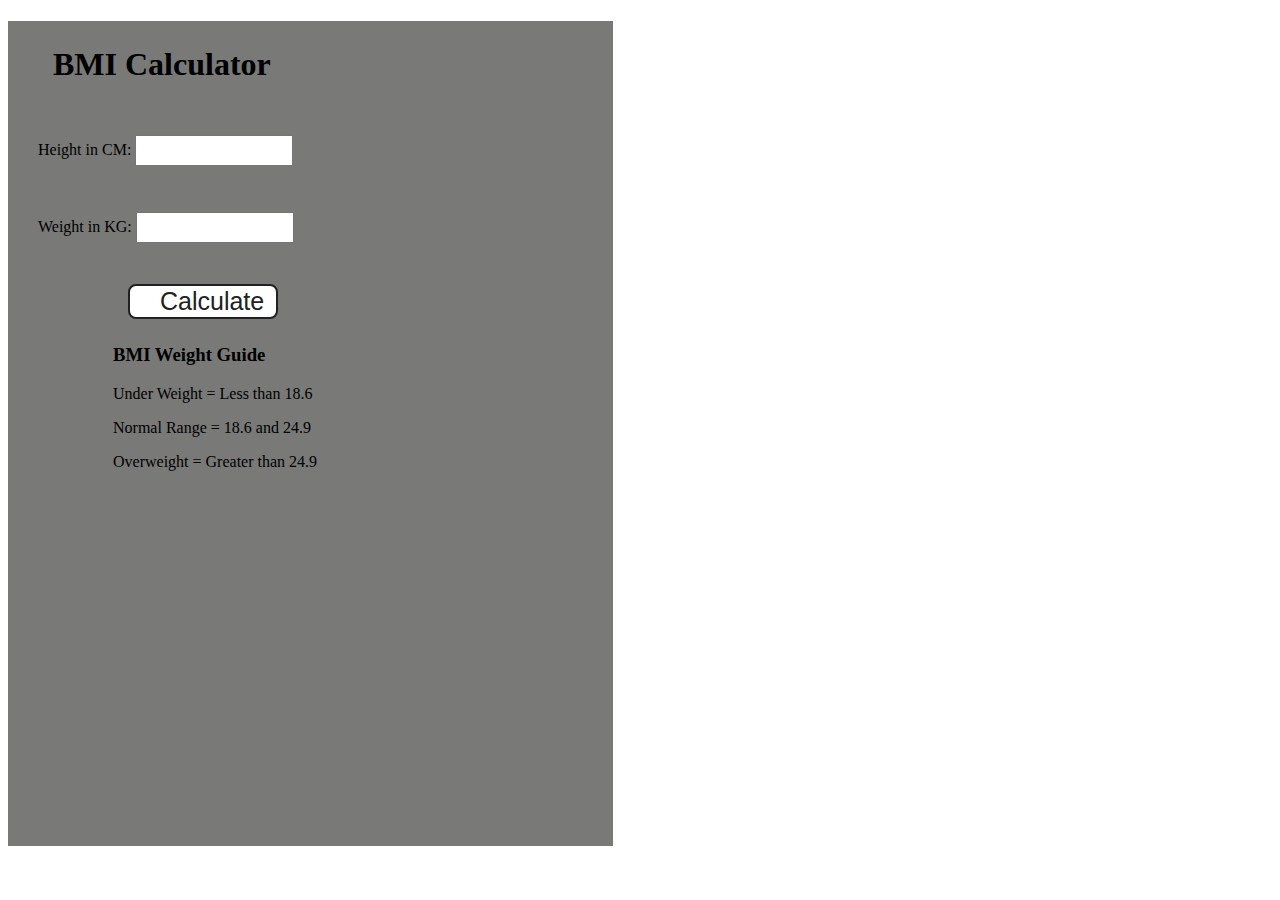
<file: bmical/index.html>
<!DOCTYPE html>
<html lang="en">
  <head>
    <meta charset="UTF-8" />
    <meta name="viewport" content="width=device-width, initial-scale=1.0" />
    <meta http-equiv="X-UA-Compatible" content="ie=edge" />
    <link rel="stylesheet" href="style.css" />
   
    <title>BMI Calculator</title>
  </head>
  <body>
   
    <div class="container">
      <h1>BMI Calculator</h1>
      <form >
        <p><label>Height in CM: </label><input type="text" id="height" /></p>
        <p><label>Weight in KG: </label><input type="text " id="weight" /></p>
        <button>Calculate</button>
        <div id="result"></div>
        <div id="weight-guide">
          <h3>BMI Weight Guide</h3>
          <p>Under Weight = Less than 18.6</p>
          <p>Normal Range = 18.6 and 24.9</p>
          <p>Overweight = Greater than 24.9</p>
        </div>
      </form>
    </div>
  </body>
  <script src="index.js"></script>
</html>
</file>
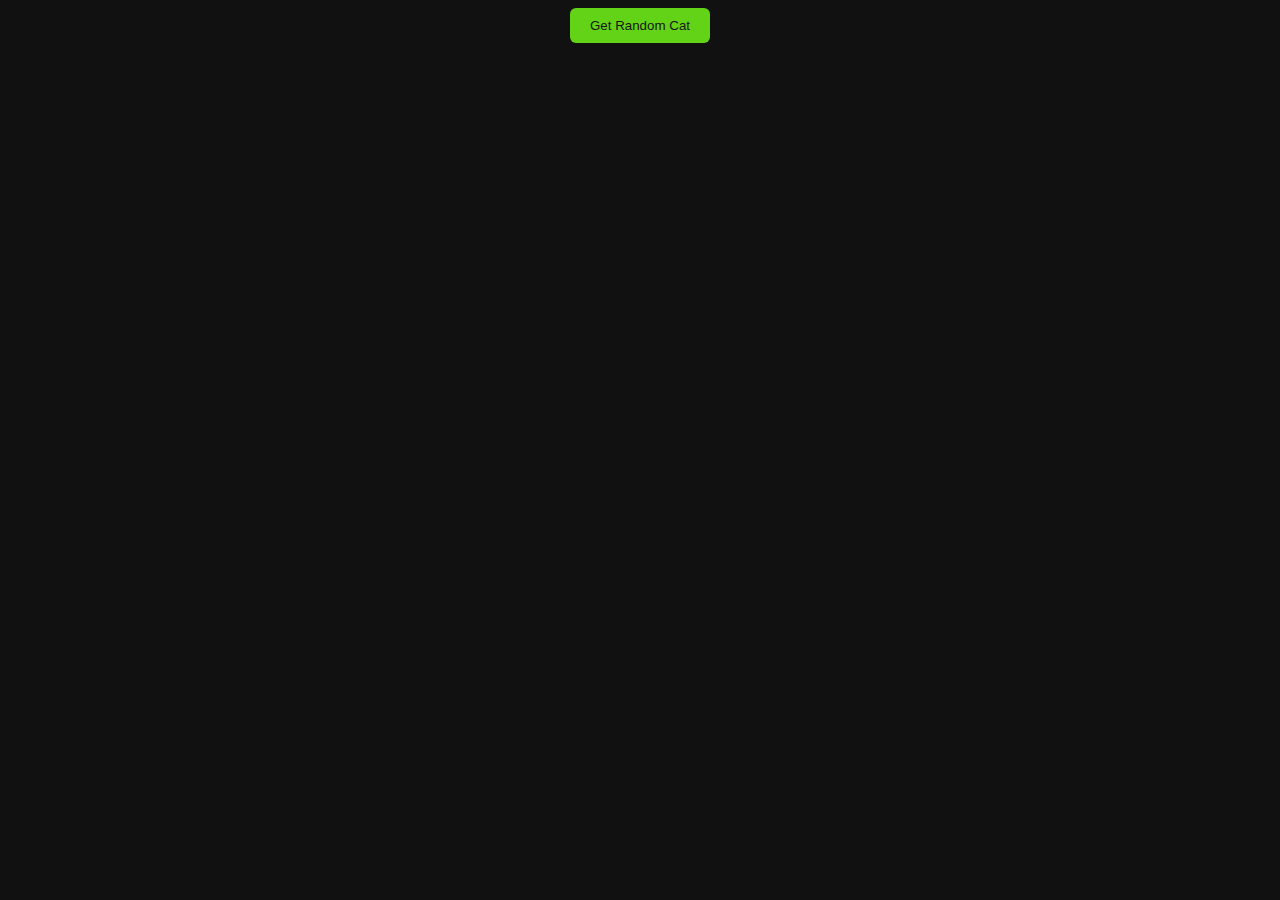
<file: cats/index.html>
<!DOCTYPE html>
  <html lang="en">
  <head>
    <meta charset="UTF-8" />
    <meta http-equiv="X-UA-Compatible" content="IE=edge" />
    <meta name="viewport" content="width=device-width, initial-scale=1.0" />
    <title>Random Cat Images</title>
    <link rel="stylesheet" href="style.css" />
  </head>
  <body>
    <section class="header-content">
      <button class="btn">Get Random Cat</button>
    </section>

    <div class="container"></div>

    <script src="index.js"></script>
  </body>
</html>
</file>
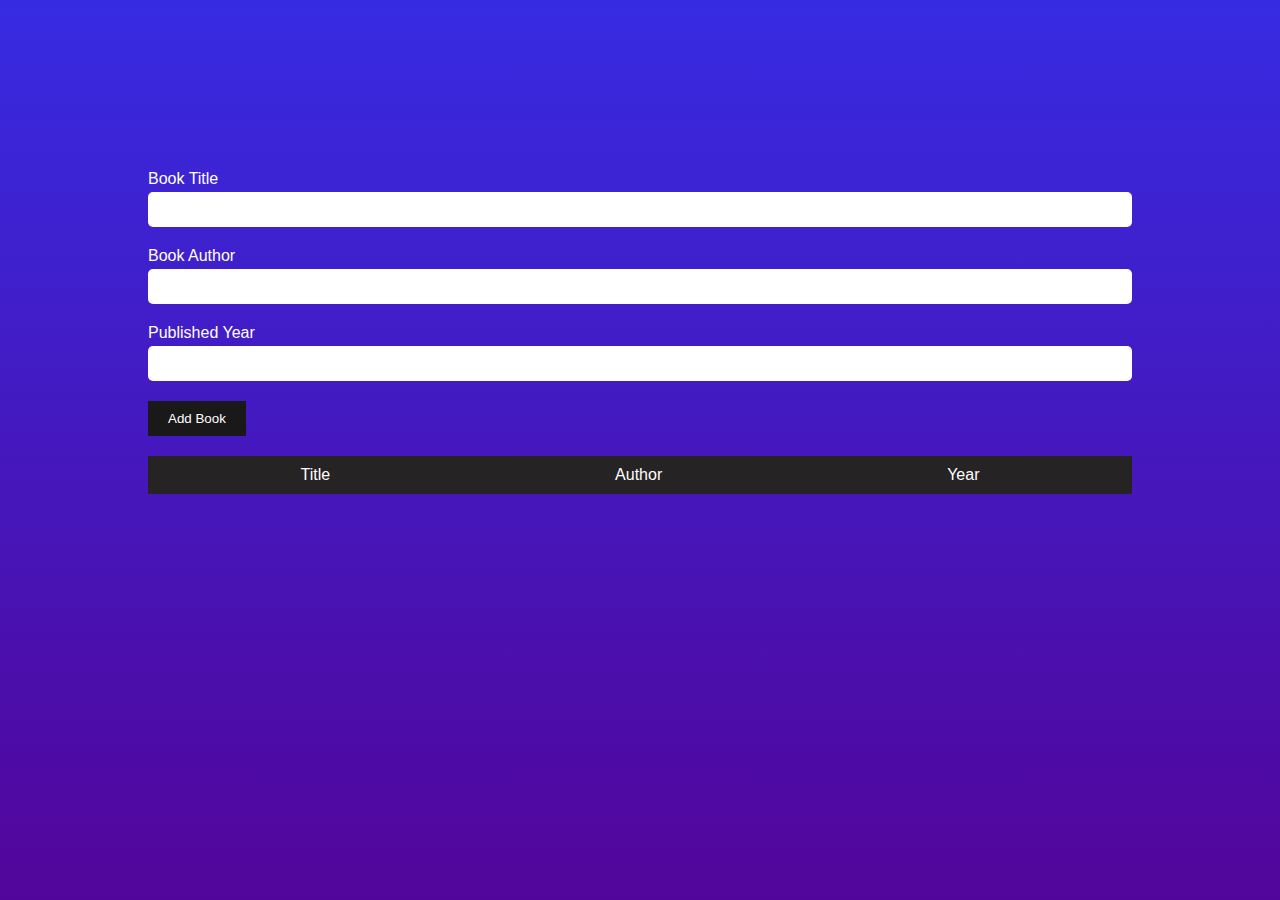
<file: crudDom/index.html>
<!doctype html>
<html lang="en">
  <head>
    <meta charset="UTF-8" />
    <meta http-equiv="X-UA-Compatible" content="IE=edge" />
    <meta name="viewport" content="width=device-width, initial-scale=1.0" />
    <title>BookList App</title>
    <link rel="stylesheet" href="style.css" />
  </head>
  <body>
    <section class="container">
      <form id="book-form">
        <div>
          <label for="title">Book Title</label>
          <input type="text" id="title" />
        </div>
        <div>
          <label for="author">Book Author</label>
          <input type="text" id="author" />
        </div>
        <div>
          <label for="year">Published Year</label>
          <input type="number" id="year" />
        </div>
        <button type="submit" class="btn">Add Book</button>
      </form>

      <section class="table">
        <section class="table-section">
          <div>Title</div>
          <div>Author</div>
          <div>Year</div>
        </section>

        <section id="book-list"></section>
      </section>
    </section>

    <script src="index.js"></script>
  </body>
</html>
</file>
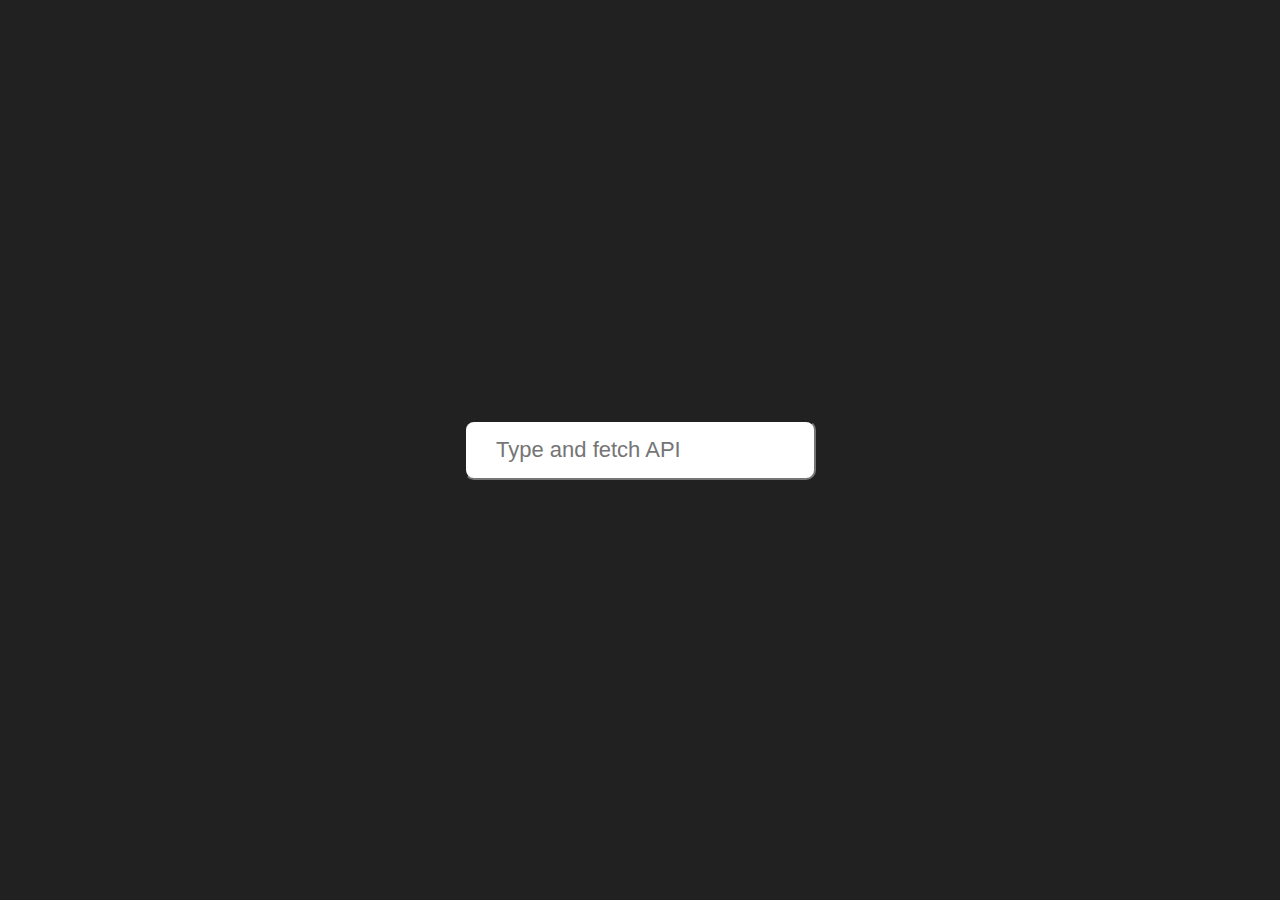
<file: debounce/index.html>
<!DOCTYPE html>
<html lang="en">
  <head>
    <meta charset="UTF-8" />
    <meta name="viewport" content="width=device-width, initial-scale=1.0" />
    <title>Debounced User Search</title>
    <link rel="stylesheet" href="style.css" />
  </head>
  <body>
    <div class="container">
      <input type="text" id="user-input" placeholder="Type and fetch API" />
      <div id="user-card" class="user-card"></div>
    </div>

    <script src="index.js"></script>
  </body>
</html>
</file>
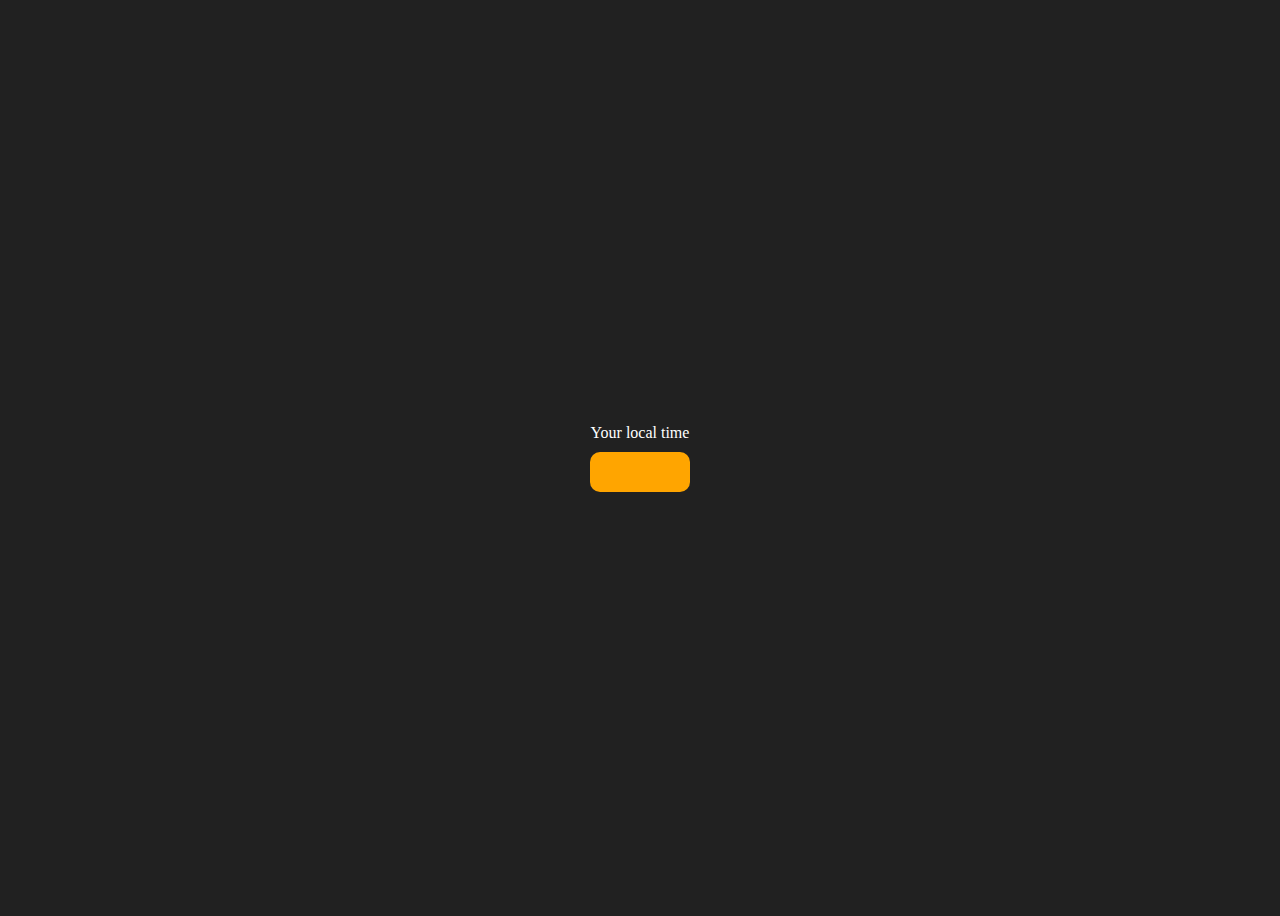
<file: digitalclock/index.html>
<!DOCTYPE html>
<html lang="en">
  <head>
    <meta charset="UTF-8" />
    <meta name="viewport" content="width=device-width, initial-scale=1.0" />
    <meta http-equiv="X-UA-Compatible" content="ie=edge" />
    <title>Your Local Time</title>
    <style>
      body {
        background-color: #212121;
        color: #fff;
      }
      .center {
        display: flex;
        height: 100vh;
        justify-content: center;
        align-items: center;
        flex-direction: column;
      }
      #clock {
        font-size: 40px;
        background-color: orange;
        padding: 20px 50px;
        margin-top: 10px;
        border-radius: 10px;
      }
    </style>
  </head>
  <body>
   
    <div class="center">
      <div id="banner"><span>Your local time</span></div>
      <div id="clock"></div>
    </div>
    <script src="index.js"></script>
  </body>
</html>
</file>
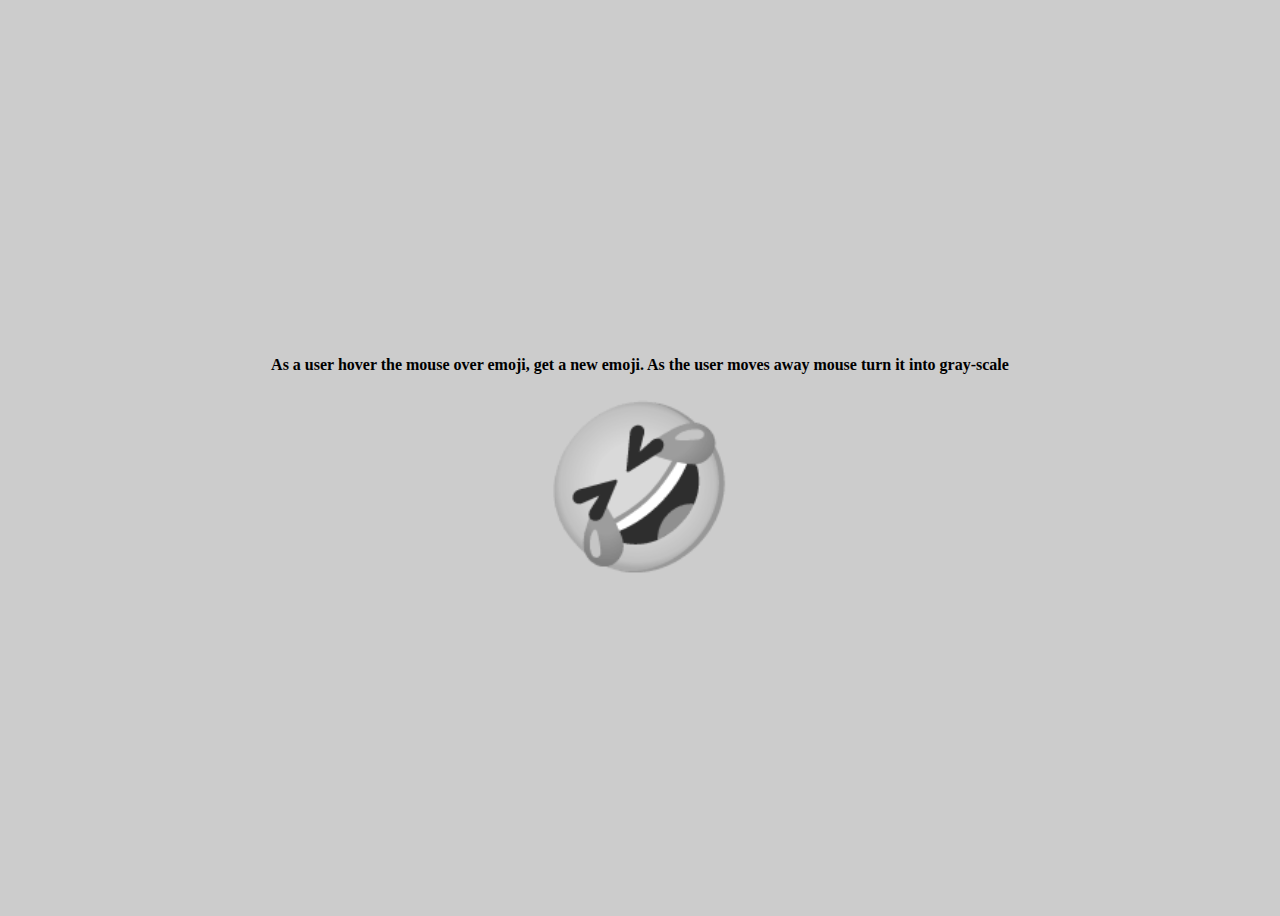
<file: emoji/index.html>
<html lang="en">
  <head>
    <meta charset="UTF-8" />
    <meta http-equiv="X-UA-Compatible" content="IE=edge" />
    <meta name="viewport" content="width=device-width, initial-scale=1.0" />
    <title>Random Emojies</title>
    <link rel="stylesheet" href="style.css" />
  </head>
  <body>
    <h4>
      As a user hover the mouse over emoji, get a new emoji. As the user moves
      away mouse turn it into gray-scale
    </h4>
    <div id="emoji">🤣</div>

    <script src="index.js"></script>
  </body>
</html>
</file>
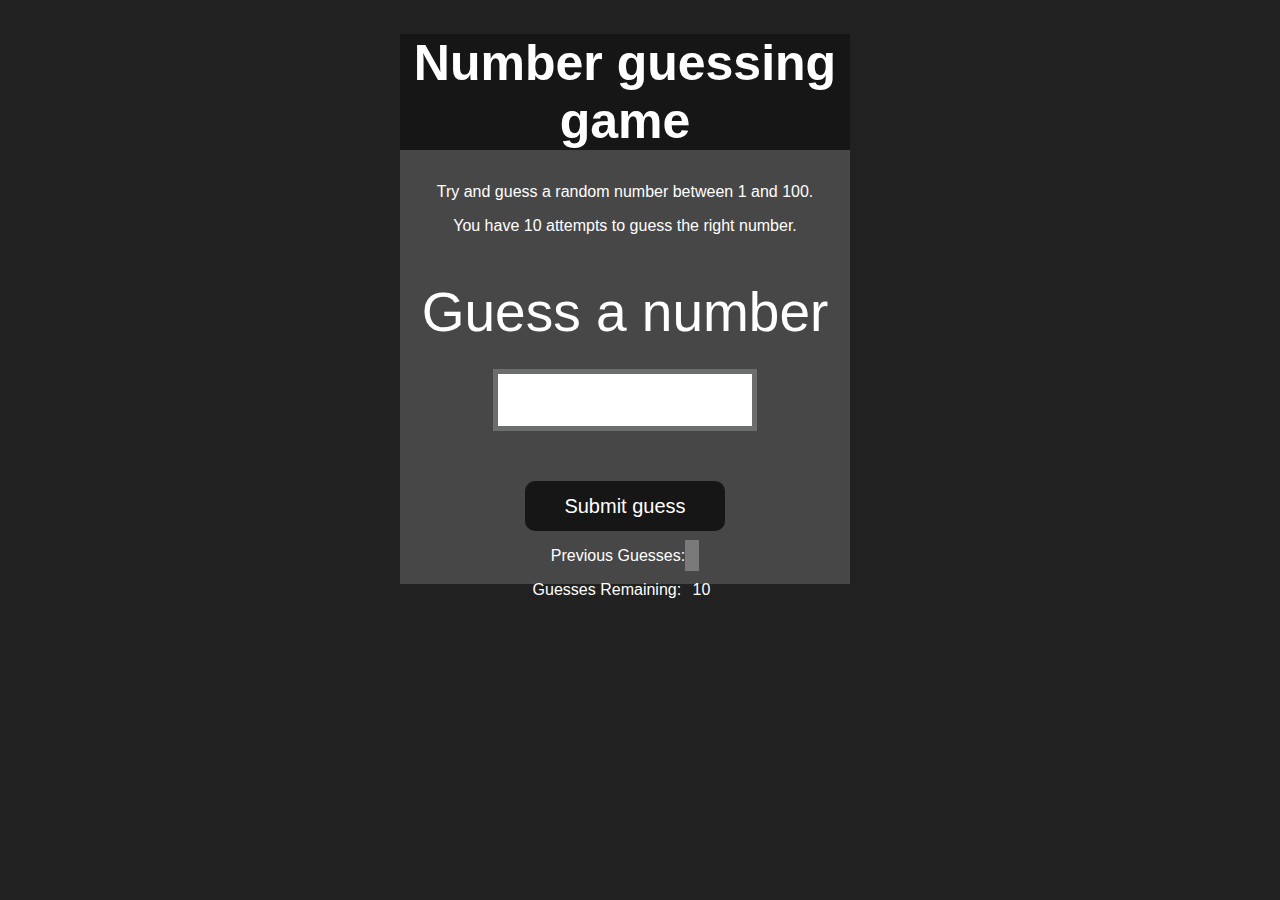
<file: guessNum/index.html>
<!DOCTYPE html>
<html lang="en">
<head>
    <meta charset="UTF-8">
    <meta name="viewport" content="width=device-width, initial-scale=1.0">
    <meta http-equiv="X-UA-Compatible" content="ie=edge">
    <title>Number Guessing Game</title>
    <link rel="stylesheet" href="index.css">
</head>
<body style="background-color:#212121; color:#fff;">
 
    
    <div id="wrapper">
      <h1>Number guessing game</h1>
    <p>Try and guess a random number between 1 and 100.</p>
    <p>You have 10 attempts to guess the right number.</p>
    </br>
        <form  class="form">
            <label2 for="guessField" id="guess">Guess a number</label>
            <input type="text" id="guessField" class="guessField">
            <input type="submit" id="subt" value="Submit guess" class="guessSubmit">
        </form>

        <div class="resultParas">
            <p >Previous Guesses: <span class="guesses"></span></p>
            <p >Guesses Remaining: <span class="lastResult">10</span></p>
            <p class="lowOrHi"></p>
        </div>
    </div>
    <script src="index.js"></script>
</body>
</html>
</file>
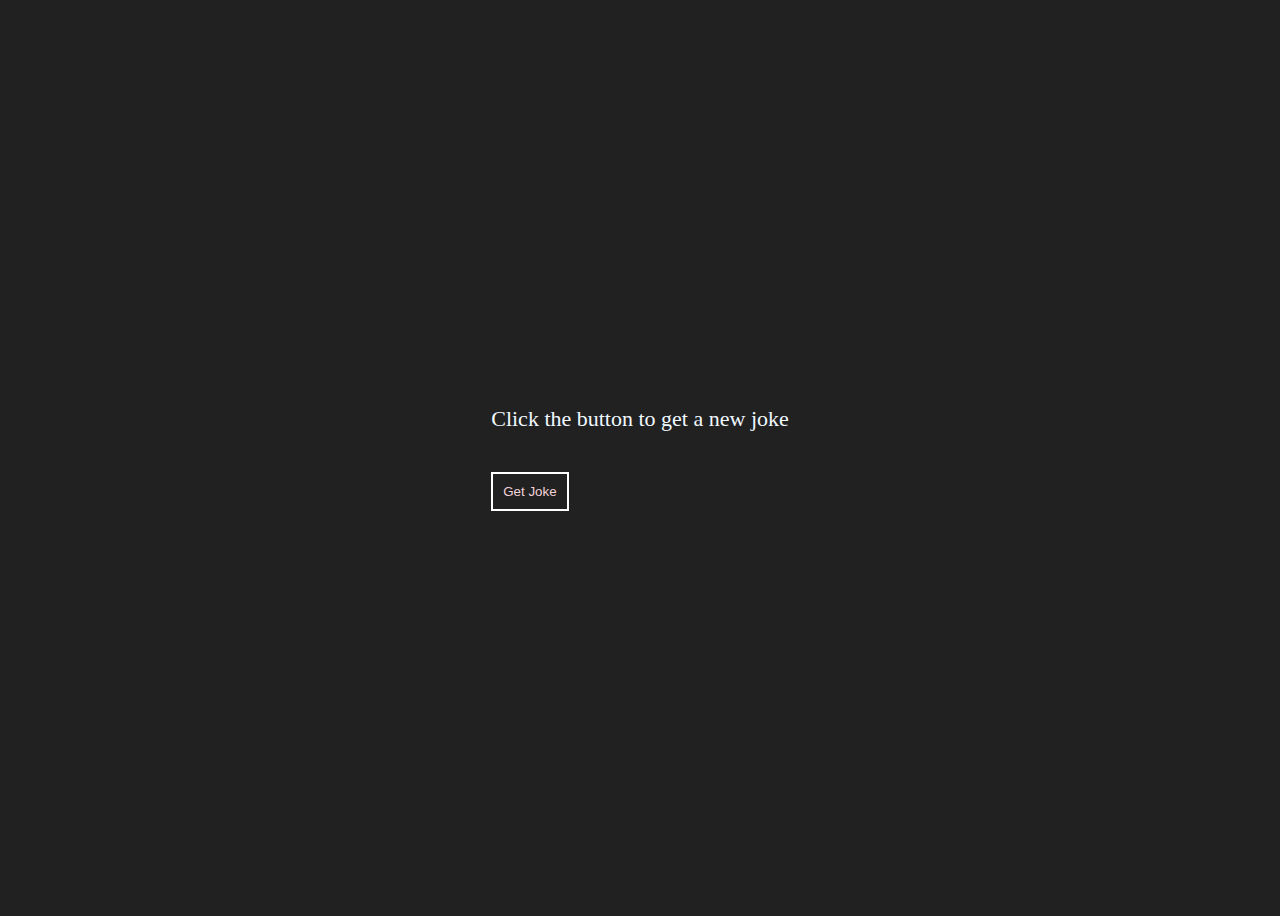
<file: jokes/index.html>
<html lang="en">
  <head>
    <meta charset="UTF-8" />
    <meta http-equiv="X-UA-Compatible" content="IE=edge" />
    <meta name="viewport" content="width=device-width, initial-scale=1.0" />
    <title>Chunk Norris</title>
    <link rel="stylesheet" href="style.css" />
  </head>
  <body>
    <section class="container">
      <div id="display-joke">Click the button to get a new joke</div>
      <button class="btn" id="getJoke">Get Joke</button>
    </section>

    <script src="index.js"></script>
  </body>
</html>
</file>
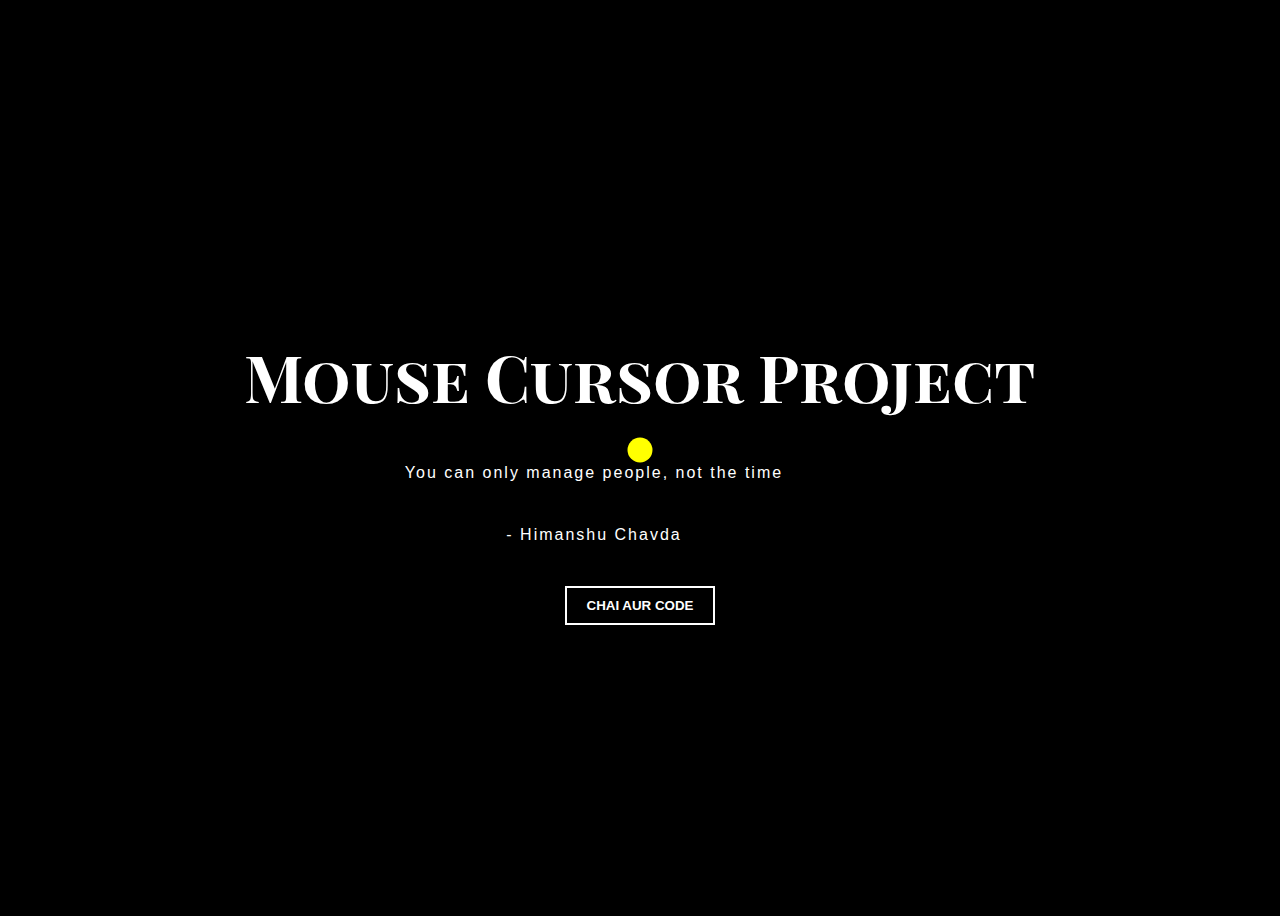
<file: mouse/index.html>
<html lang="en">
  <head>
    <meta charset="UTF-8" />
    <meta http-equiv="X-UA-Compatible" content="IE=edge" />
    <meta name="viewport" content="width=device-width, initial-scale=1.0" />
    <title>Cursor</title>
    <link rel="stylesheet" href="style.css" />
  </head>
  <body>
    <div class="cursor"></div>
    <div class="container">
      <h1>Mouse Cursor Project</h1>
      <p>You can only manage people, not the time</p>
      <p>- Himanshu Chavda</p>
      <button>Chai aur code</button>
    </div>

    <script src="index.js"></script>
  </body>
</html>
</file>
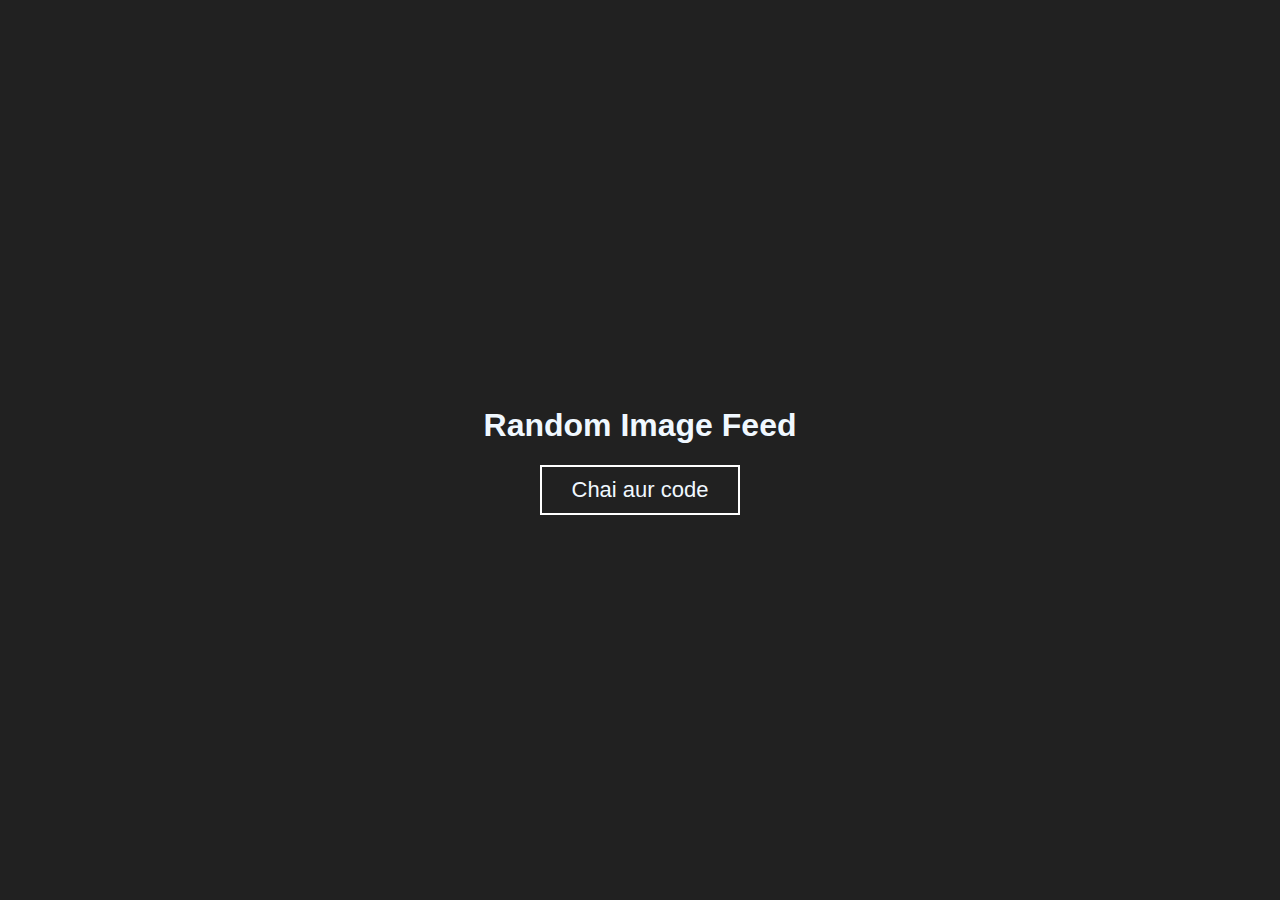
<file: randomimage/index.html>
<html lang="en">
  <head>
    <meta charset="UTF-8" />
    <meta http-equiv="X-UA-Compatible" content="IE=edge" />
    <meta name="viewport" content="width=device-width, initial-scale=1.0" />
    <title>Random Image Feed</title>
    <link rel="stylesheet" href="style.css" />
  </head>
  <body>
    <h1>Random Image Feed</h1>
    <div class="content"></div>
    <button>Chai aur code</button>

    <script src="index.js"></script>
  </body>
</html>
</file>
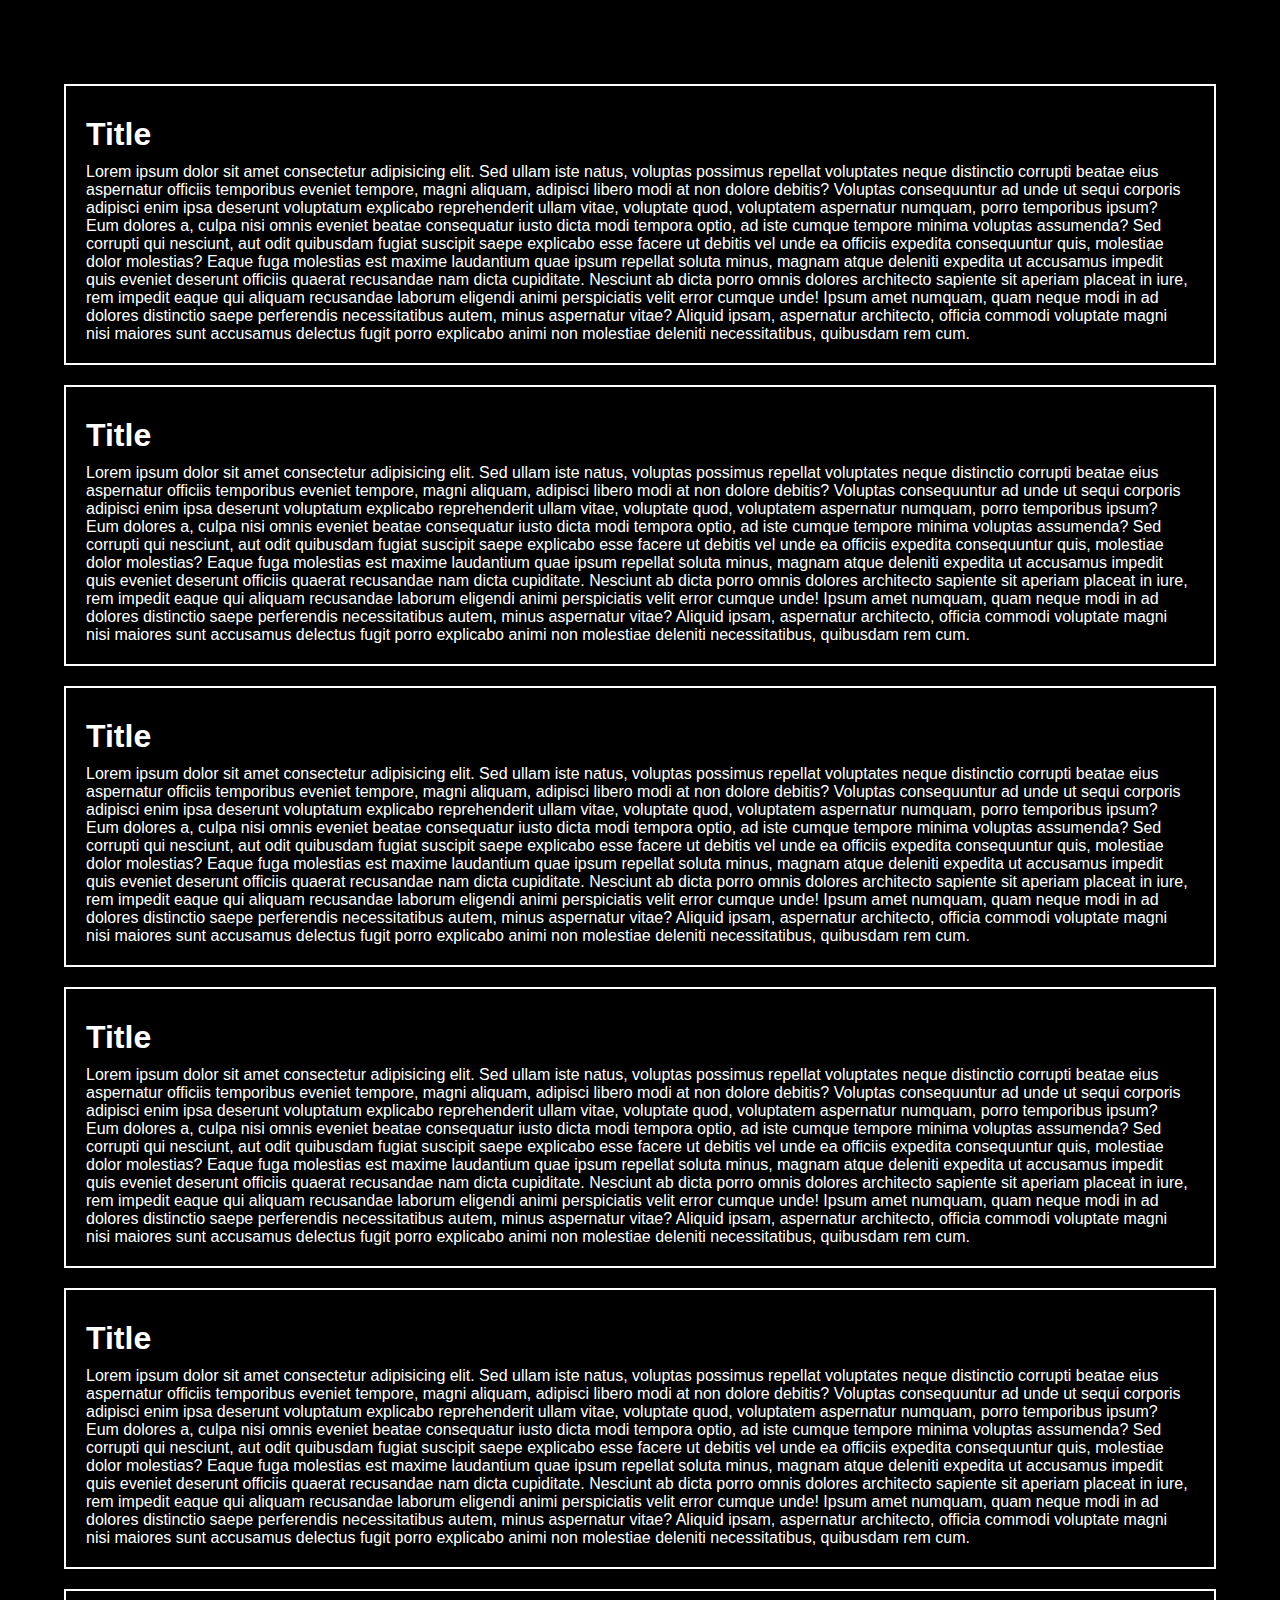
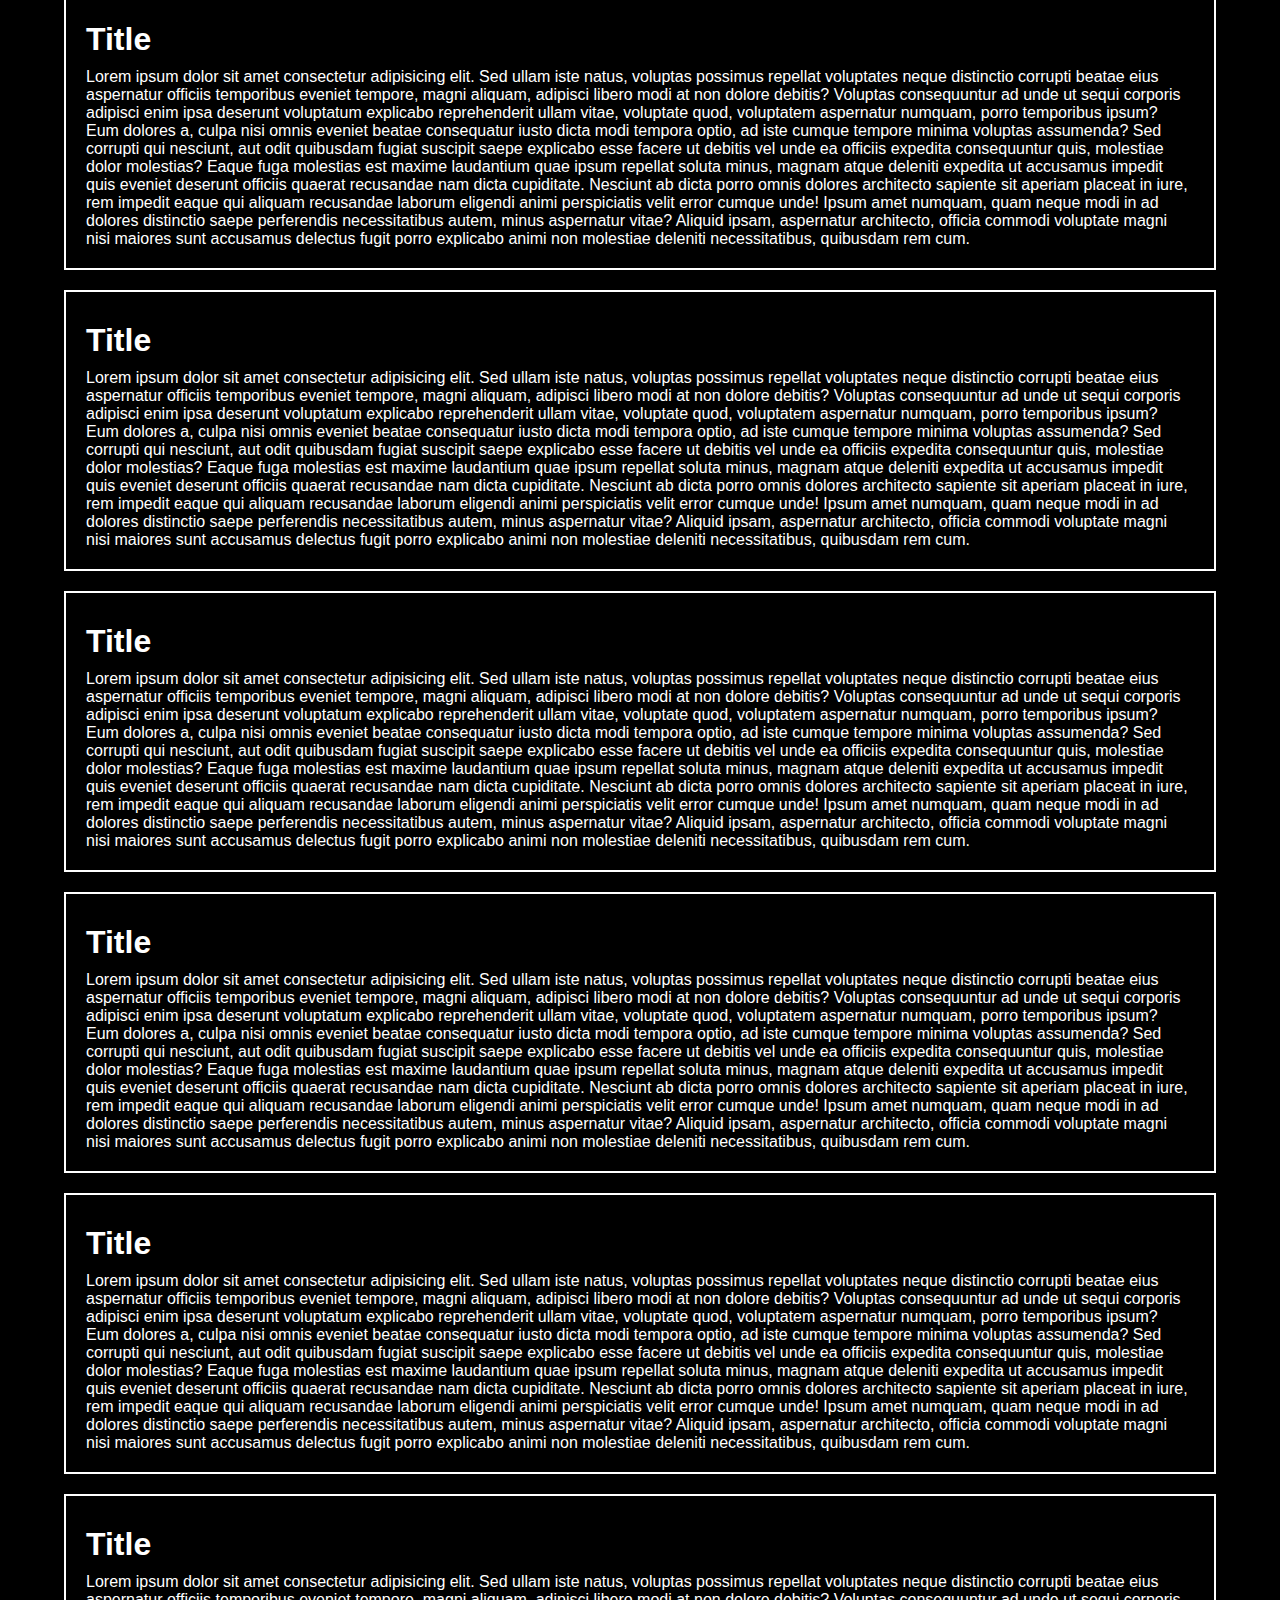
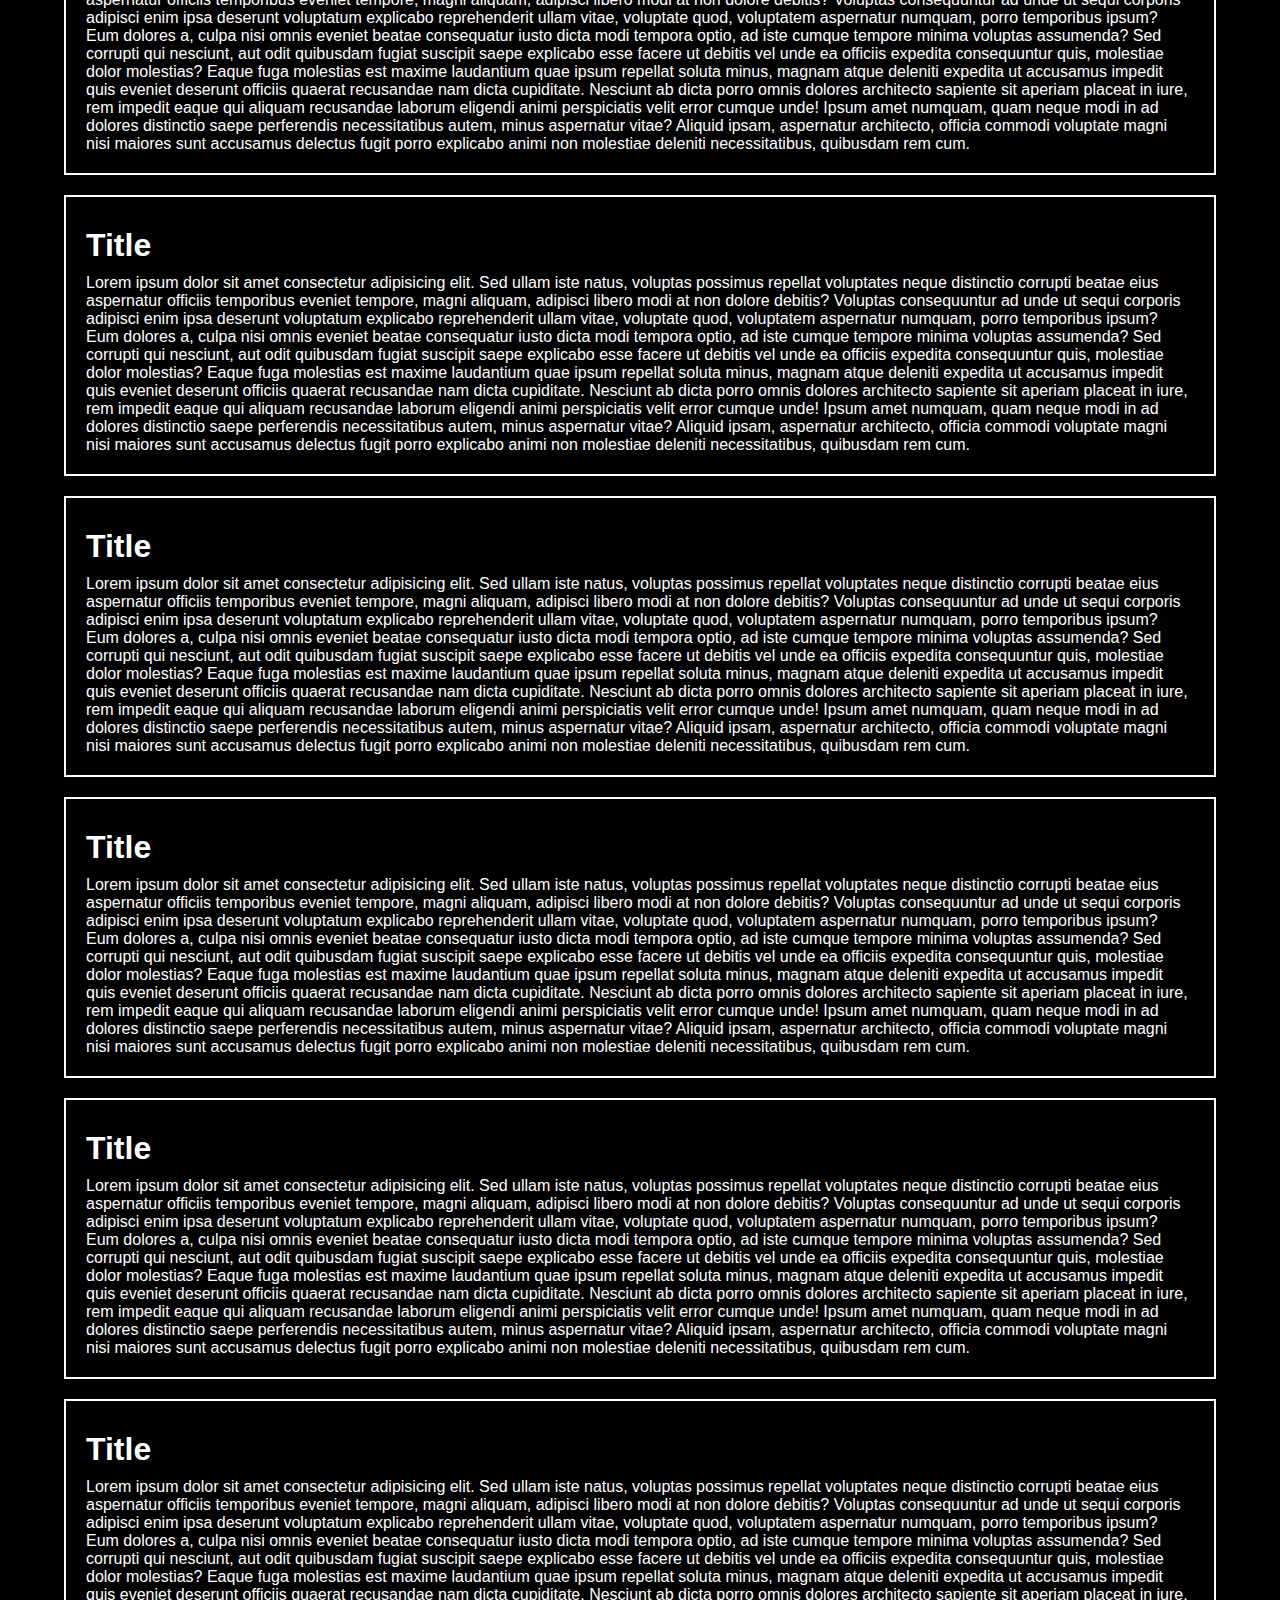
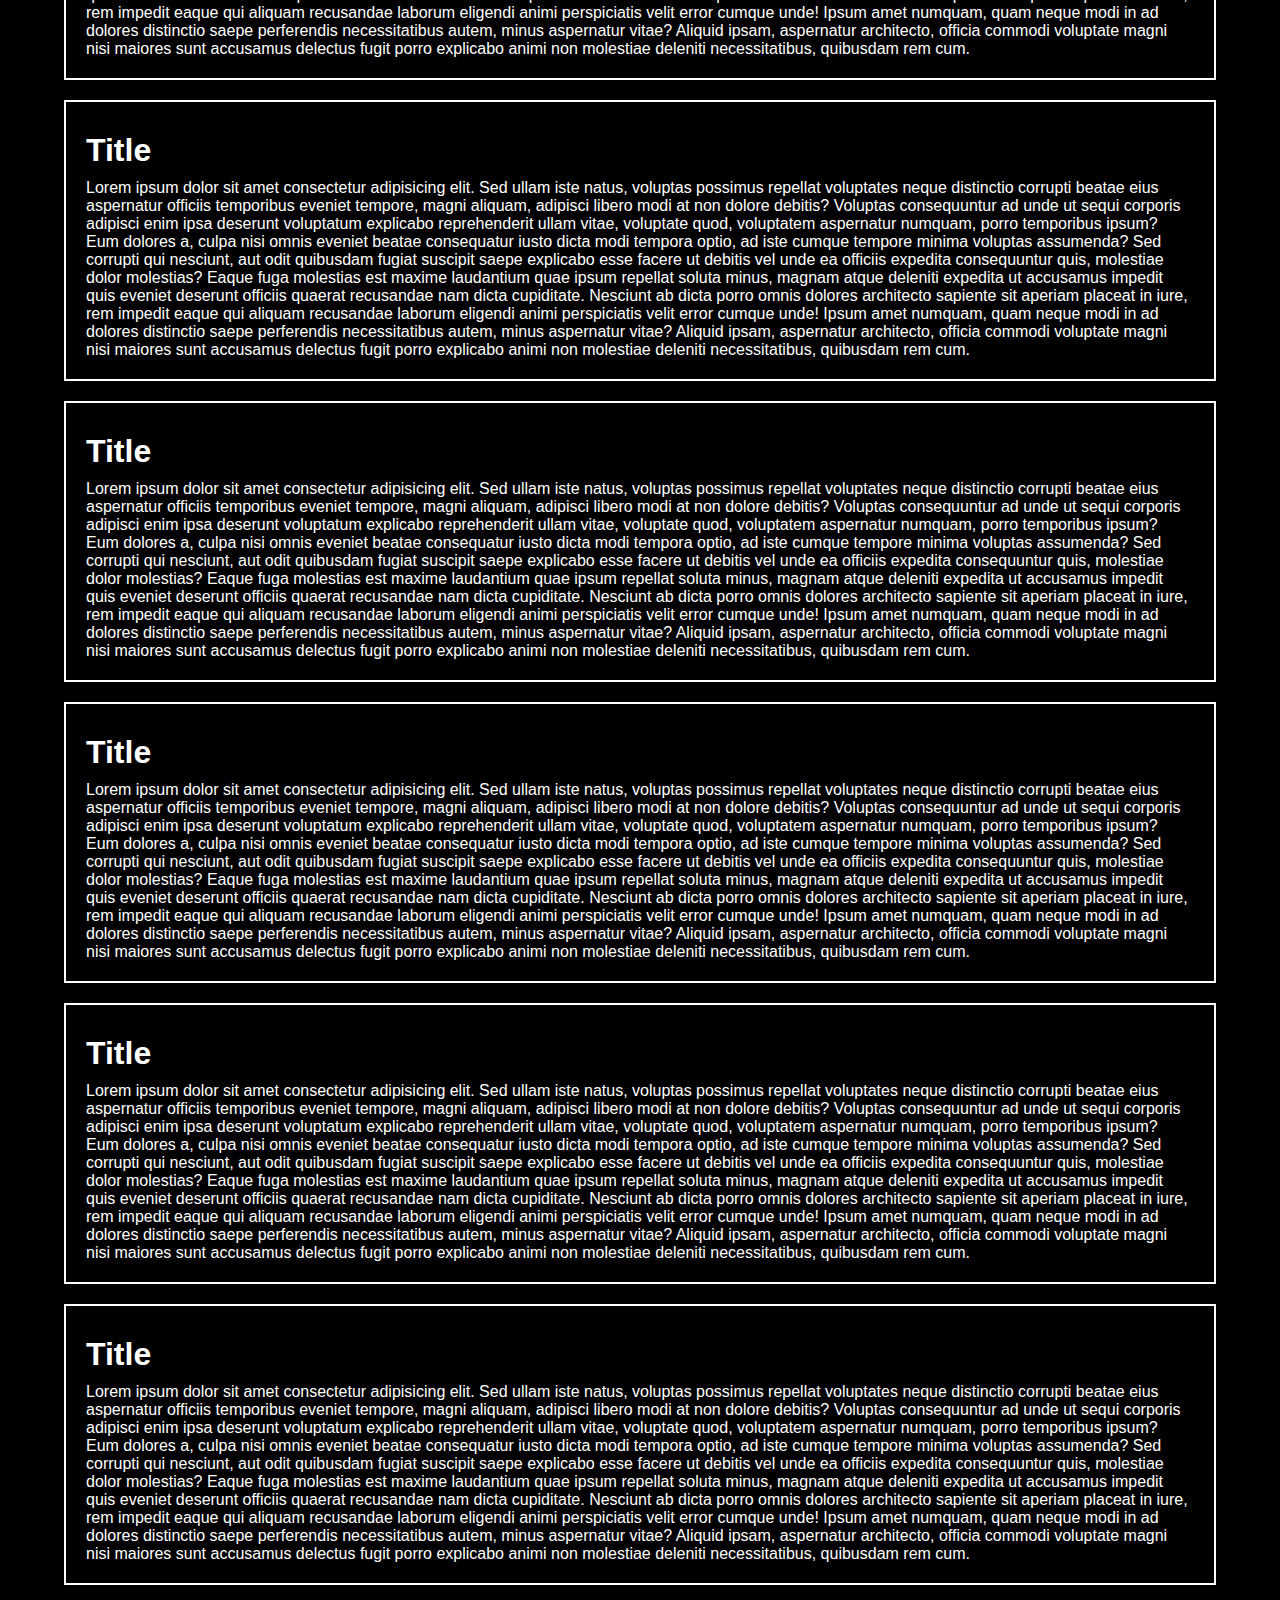
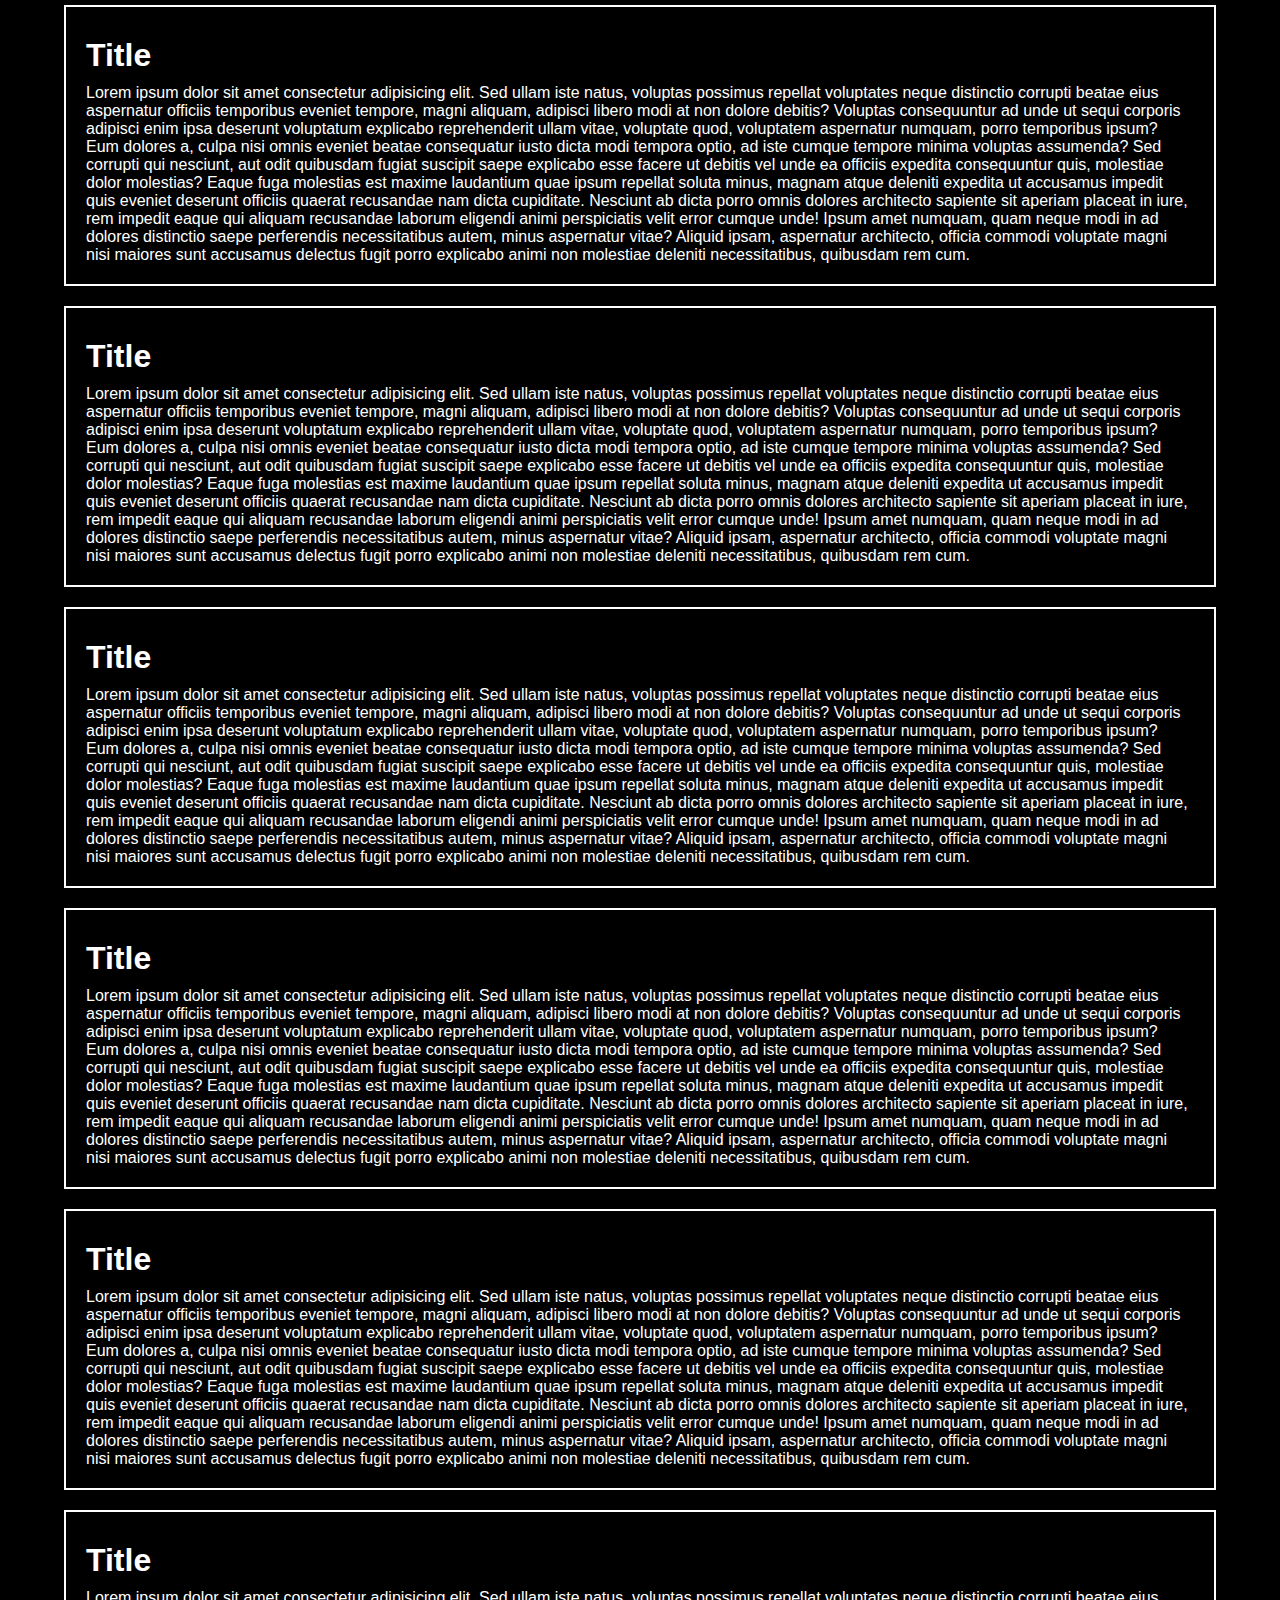
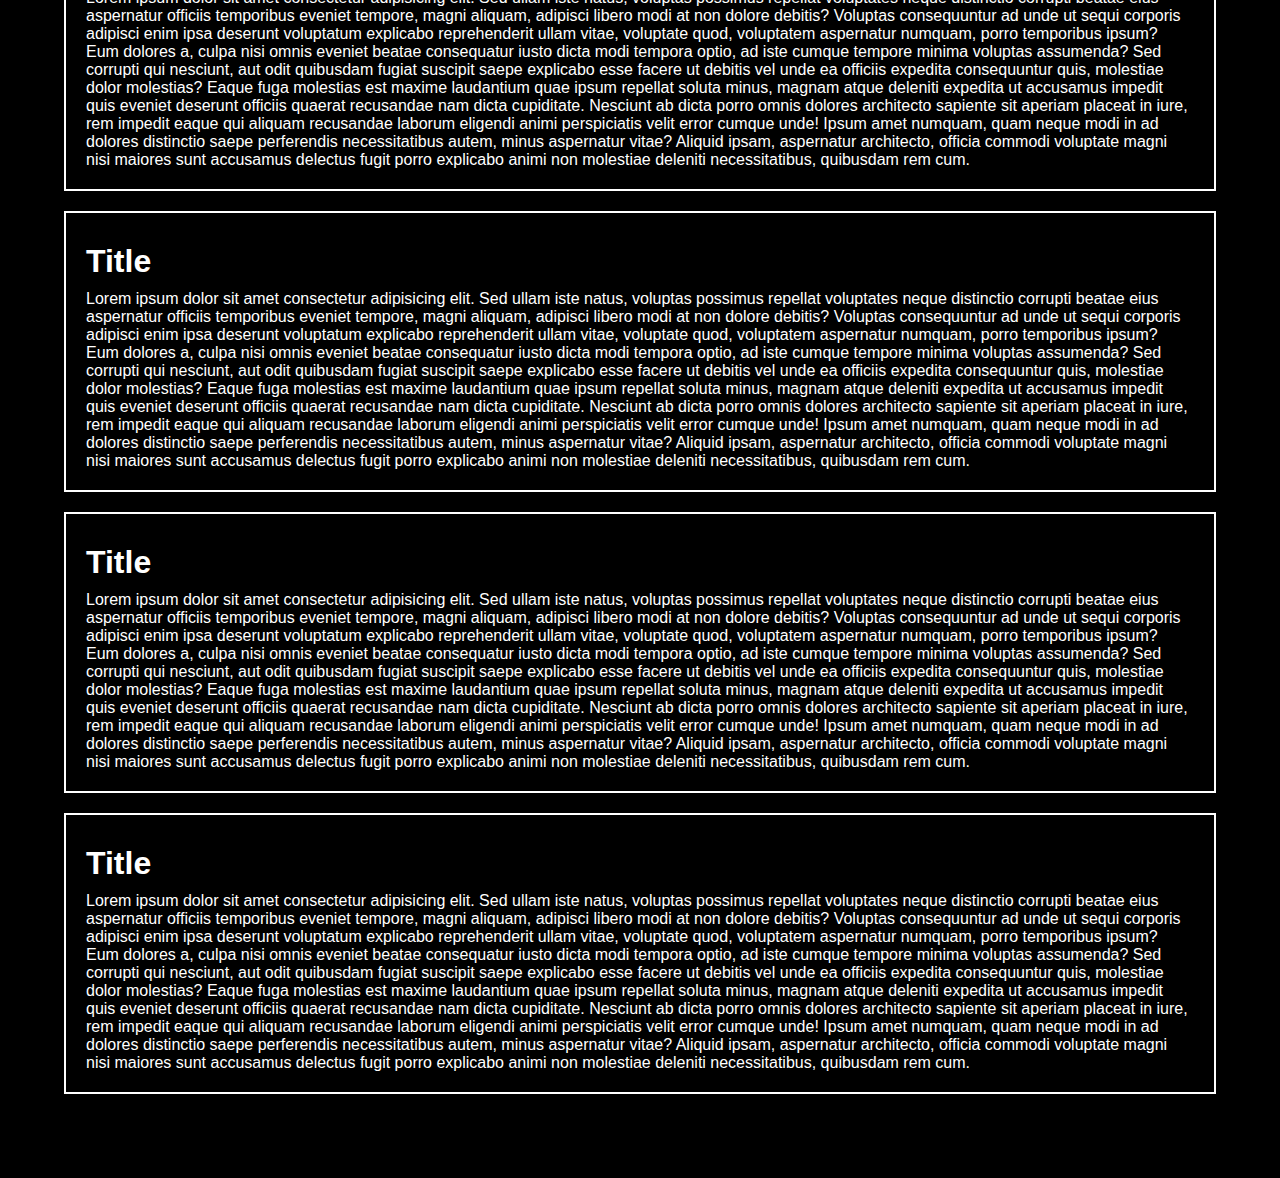
<file: scroll/index.html>
<!DOCTYPE html>
<html>
  <head>
    <meta charset="utf-8" />
    <meta http-equiv="X-UA-Compatible" content="IE=edge" />
    <meta name="viewport" content="width=device-width,initial-scale=1.0" />
    <title>Page Scroll Indicator</title>
    <link rel="stylesheet" href="index.css" />
  </head>
  <body>
    <div class="content">
      <!-- (section>h1{Title}+p{lorem200})*30 -->
      <section>
        <h1>Title</h1>
        <p>Lorem ipsum dolor sit amet consectetur adipisicing elit. Sed ullam iste natus, voluptas possimus repellat voluptates neque distinctio corrupti beatae eius aspernatur officiis temporibus eveniet tempore, magni aliquam, adipisci libero modi at non dolore debitis? Voluptas consequuntur ad unde ut sequi corporis adipisci enim ipsa deserunt voluptatum explicabo reprehenderit ullam vitae, voluptate quod, voluptatem aspernatur numquam, porro temporibus ipsum? Eum dolores a, culpa nisi omnis eveniet beatae consequatur iusto dicta modi tempora optio, ad iste cumque tempore minima voluptas assumenda? Sed corrupti qui nesciunt, aut odit quibusdam fugiat suscipit saepe explicabo esse facere ut debitis vel unde ea officiis expedita consequuntur quis, molestiae dolor molestias? Eaque fuga molestias est maxime laudantium quae ipsum repellat soluta minus, magnam atque deleniti expedita ut accusamus impedit quis eveniet deserunt officiis quaerat recusandae nam dicta cupiditate. Nesciunt ab dicta porro omnis dolores architecto sapiente sit aperiam placeat in iure, rem impedit eaque qui aliquam recusandae laborum eligendi animi perspiciatis velit error cumque unde! Ipsum amet numquam, quam neque modi in ad dolores distinctio saepe perferendis necessitatibus autem, minus aspernatur vitae? Aliquid ipsam, aspernatur architecto, officia commodi voluptate magni nisi maiores sunt accusamus delectus fugit porro explicabo animi non molestiae deleniti necessitatibus, quibusdam rem cum.</p>
      </section>
      <section>
        <h1>Title</h1>
        <p>Lorem ipsum dolor sit amet consectetur adipisicing elit. Sed ullam iste natus, voluptas possimus repellat voluptates neque distinctio corrupti beatae eius aspernatur officiis temporibus eveniet tempore, magni aliquam, adipisci libero modi at non dolore debitis? Voluptas consequuntur ad unde ut sequi corporis adipisci enim ipsa deserunt voluptatum explicabo reprehenderit ullam vitae, voluptate quod, voluptatem aspernatur numquam, porro temporibus ipsum? Eum dolores a, culpa nisi omnis eveniet beatae consequatur iusto dicta modi tempora optio, ad iste cumque tempore minima voluptas assumenda? Sed corrupti qui nesciunt, aut odit quibusdam fugiat suscipit saepe explicabo esse facere ut debitis vel unde ea officiis expedita consequuntur quis, molestiae dolor molestias? Eaque fuga molestias est maxime laudantium quae ipsum repellat soluta minus, magnam atque deleniti expedita ut accusamus impedit quis eveniet deserunt officiis quaerat recusandae nam dicta cupiditate. Nesciunt ab dicta porro omnis dolores architecto sapiente sit aperiam placeat in iure, rem impedit eaque qui aliquam recusandae laborum eligendi animi perspiciatis velit error cumque unde! Ipsum amet numquam, quam neque modi in ad dolores distinctio saepe perferendis necessitatibus autem, minus aspernatur vitae? Aliquid ipsam, aspernatur architecto, officia commodi voluptate magni nisi maiores sunt accusamus delectus fugit porro explicabo animi non molestiae deleniti necessitatibus, quibusdam rem cum.</p>
      </section>
      <section>
        <h1>Title</h1>
        <p>Lorem ipsum dolor sit amet consectetur adipisicing elit. Sed ullam iste natus, voluptas possimus repellat voluptates neque distinctio corrupti beatae eius aspernatur officiis temporibus eveniet tempore, magni aliquam, adipisci libero modi at non dolore debitis? Voluptas consequuntur ad unde ut sequi corporis adipisci enim ipsa deserunt voluptatum explicabo reprehenderit ullam vitae, voluptate quod, voluptatem aspernatur numquam, porro temporibus ipsum? Eum dolores a, culpa nisi omnis eveniet beatae consequatur iusto dicta modi tempora optio, ad iste cumque tempore minima voluptas assumenda? Sed corrupti qui nesciunt, aut odit quibusdam fugiat suscipit saepe explicabo esse facere ut debitis vel unde ea officiis expedita consequuntur quis, molestiae dolor molestias? Eaque fuga molestias est maxime laudantium quae ipsum repellat soluta minus, magnam atque deleniti expedita ut accusamus impedit quis eveniet deserunt officiis quaerat recusandae nam dicta cupiditate. Nesciunt ab dicta porro omnis dolores architecto sapiente sit aperiam placeat in iure, rem impedit eaque qui aliquam recusandae laborum eligendi animi perspiciatis velit error cumque unde! Ipsum amet numquam, quam neque modi in ad dolores distinctio saepe perferendis necessitatibus autem, minus aspernatur vitae? Aliquid ipsam, aspernatur architecto, officia commodi voluptate magni nisi maiores sunt accusamus delectus fugit porro explicabo animi non molestiae deleniti necessitatibus, quibusdam rem cum.</p>
      </section>
      <section>
        <h1>Title</h1>
        <p>Lorem ipsum dolor sit amet consectetur adipisicing elit. Sed ullam iste natus, voluptas possimus repellat voluptates neque distinctio corrupti beatae eius aspernatur officiis temporibus eveniet tempore, magni aliquam, adipisci libero modi at non dolore debitis? Voluptas consequuntur ad unde ut sequi corporis adipisci enim ipsa deserunt voluptatum explicabo reprehenderit ullam vitae, voluptate quod, voluptatem aspernatur numquam, porro temporibus ipsum? Eum dolores a, culpa nisi omnis eveniet beatae consequatur iusto dicta modi tempora optio, ad iste cumque tempore minima voluptas assumenda? Sed corrupti qui nesciunt, aut odit quibusdam fugiat suscipit saepe explicabo esse facere ut debitis vel unde ea officiis expedita consequuntur quis, molestiae dolor molestias? Eaque fuga molestias est maxime laudantium quae ipsum repellat soluta minus, magnam atque deleniti expedita ut accusamus impedit quis eveniet deserunt officiis quaerat recusandae nam dicta cupiditate. Nesciunt ab dicta porro omnis dolores architecto sapiente sit aperiam placeat in iure, rem impedit eaque qui aliquam recusandae laborum eligendi animi perspiciatis velit error cumque unde! Ipsum amet numquam, quam neque modi in ad dolores distinctio saepe perferendis necessitatibus autem, minus aspernatur vitae? Aliquid ipsam, aspernatur architecto, officia commodi voluptate magni nisi maiores sunt accusamus delectus fugit porro explicabo animi non molestiae deleniti necessitatibus, quibusdam rem cum.</p>
      </section>
      <section>
        <h1>Title</h1>
        <p>Lorem ipsum dolor sit amet consectetur adipisicing elit. Sed ullam iste natus, voluptas possimus repellat voluptates neque distinctio corrupti beatae eius aspernatur officiis temporibus eveniet tempore, magni aliquam, adipisci libero modi at non dolore debitis? Voluptas consequuntur ad unde ut sequi corporis adipisci enim ipsa deserunt voluptatum explicabo reprehenderit ullam vitae, voluptate quod, voluptatem aspernatur numquam, porro temporibus ipsum? Eum dolores a, culpa nisi omnis eveniet beatae consequatur iusto dicta modi tempora optio, ad iste cumque tempore minima voluptas assumenda? Sed corrupti qui nesciunt, aut odit quibusdam fugiat suscipit saepe explicabo esse facere ut debitis vel unde ea officiis expedita consequuntur quis, molestiae dolor molestias? Eaque fuga molestias est maxime laudantium quae ipsum repellat soluta minus, magnam atque deleniti expedita ut accusamus impedit quis eveniet deserunt officiis quaerat recusandae nam dicta cupiditate. Nesciunt ab dicta porro omnis dolores architecto sapiente sit aperiam placeat in iure, rem impedit eaque qui aliquam recusandae laborum eligendi animi perspiciatis velit error cumque unde! Ipsum amet numquam, quam neque modi in ad dolores distinctio saepe perferendis necessitatibus autem, minus aspernatur vitae? Aliquid ipsam, aspernatur architecto, officia commodi voluptate magni nisi maiores sunt accusamus delectus fugit porro explicabo animi non molestiae deleniti necessitatibus, quibusdam rem cum.</p>
      </section>
      <section>
        <h1>Title</h1>
        <p>Lorem ipsum dolor sit amet consectetur adipisicing elit. Sed ullam iste natus, voluptas possimus repellat voluptates neque distinctio corrupti beatae eius aspernatur officiis temporibus eveniet tempore, magni aliquam, adipisci libero modi at non dolore debitis? Voluptas consequuntur ad unde ut sequi corporis adipisci enim ipsa deserunt voluptatum explicabo reprehenderit ullam vitae, voluptate quod, voluptatem aspernatur numquam, porro temporibus ipsum? Eum dolores a, culpa nisi omnis eveniet beatae consequatur iusto dicta modi tempora optio, ad iste cumque tempore minima voluptas assumenda? Sed corrupti qui nesciunt, aut odit quibusdam fugiat suscipit saepe explicabo esse facere ut debitis vel unde ea officiis expedita consequuntur quis, molestiae dolor molestias? Eaque fuga molestias est maxime laudantium quae ipsum repellat soluta minus, magnam atque deleniti expedita ut accusamus impedit quis eveniet deserunt officiis quaerat recusandae nam dicta cupiditate. Nesciunt ab dicta porro omnis dolores architecto sapiente sit aperiam placeat in iure, rem impedit eaque qui aliquam recusandae laborum eligendi animi perspiciatis velit error cumque unde! Ipsum amet numquam, quam neque modi in ad dolores distinctio saepe perferendis necessitatibus autem, minus aspernatur vitae? Aliquid ipsam, aspernatur architecto, officia commodi voluptate magni nisi maiores sunt accusamus delectus fugit porro explicabo animi non molestiae deleniti necessitatibus, quibusdam rem cum.</p>
      </section>
      <section>
        <h1>Title</h1>
        <p>Lorem ipsum dolor sit amet consectetur adipisicing elit. Sed ullam iste natus, voluptas possimus repellat voluptates neque distinctio corrupti beatae eius aspernatur officiis temporibus eveniet tempore, magni aliquam, adipisci libero modi at non dolore debitis? Voluptas consequuntur ad unde ut sequi corporis adipisci enim ipsa deserunt voluptatum explicabo reprehenderit ullam vitae, voluptate quod, voluptatem aspernatur numquam, porro temporibus ipsum? Eum dolores a, culpa nisi omnis eveniet beatae consequatur iusto dicta modi tempora optio, ad iste cumque tempore minima voluptas assumenda? Sed corrupti qui nesciunt, aut odit quibusdam fugiat suscipit saepe explicabo esse facere ut debitis vel unde ea officiis expedita consequuntur quis, molestiae dolor molestias? Eaque fuga molestias est maxime laudantium quae ipsum repellat soluta minus, magnam atque deleniti expedita ut accusamus impedit quis eveniet deserunt officiis quaerat recusandae nam dicta cupiditate. Nesciunt ab dicta porro omnis dolores architecto sapiente sit aperiam placeat in iure, rem impedit eaque qui aliquam recusandae laborum eligendi animi perspiciatis velit error cumque unde! Ipsum amet numquam, quam neque modi in ad dolores distinctio saepe perferendis necessitatibus autem, minus aspernatur vitae? Aliquid ipsam, aspernatur architecto, officia commodi voluptate magni nisi maiores sunt accusamus delectus fugit porro explicabo animi non molestiae deleniti necessitatibus, quibusdam rem cum.</p>
      </section>
      <section>
        <h1>Title</h1>
        <p>Lorem ipsum dolor sit amet consectetur adipisicing elit. Sed ullam iste natus, voluptas possimus repellat voluptates neque distinctio corrupti beatae eius aspernatur officiis temporibus eveniet tempore, magni aliquam, adipisci libero modi at non dolore debitis? Voluptas consequuntur ad unde ut sequi corporis adipisci enim ipsa deserunt voluptatum explicabo reprehenderit ullam vitae, voluptate quod, voluptatem aspernatur numquam, porro temporibus ipsum? Eum dolores a, culpa nisi omnis eveniet beatae consequatur iusto dicta modi tempora optio, ad iste cumque tempore minima voluptas assumenda? Sed corrupti qui nesciunt, aut odit quibusdam fugiat suscipit saepe explicabo esse facere ut debitis vel unde ea officiis expedita consequuntur quis, molestiae dolor molestias? Eaque fuga molestias est maxime laudantium quae ipsum repellat soluta minus, magnam atque deleniti expedita ut accusamus impedit quis eveniet deserunt officiis quaerat recusandae nam dicta cupiditate. Nesciunt ab dicta porro omnis dolores architecto sapiente sit aperiam placeat in iure, rem impedit eaque qui aliquam recusandae laborum eligendi animi perspiciatis velit error cumque unde! Ipsum amet numquam, quam neque modi in ad dolores distinctio saepe perferendis necessitatibus autem, minus aspernatur vitae? Aliquid ipsam, aspernatur architecto, officia commodi voluptate magni nisi maiores sunt accusamus delectus fugit porro explicabo animi non molestiae deleniti necessitatibus, quibusdam rem cum.</p>
      </section>
      <section>
        <h1>Title</h1>
        <p>Lorem ipsum dolor sit amet consectetur adipisicing elit. Sed ullam iste natus, voluptas possimus repellat voluptates neque distinctio corrupti beatae eius aspernatur officiis temporibus eveniet tempore, magni aliquam, adipisci libero modi at non dolore debitis? Voluptas consequuntur ad unde ut sequi corporis adipisci enim ipsa deserunt voluptatum explicabo reprehenderit ullam vitae, voluptate quod, voluptatem aspernatur numquam, porro temporibus ipsum? Eum dolores a, culpa nisi omnis eveniet beatae consequatur iusto dicta modi tempora optio, ad iste cumque tempore minima voluptas assumenda? Sed corrupti qui nesciunt, aut odit quibusdam fugiat suscipit saepe explicabo esse facere ut debitis vel unde ea officiis expedita consequuntur quis, molestiae dolor molestias? Eaque fuga molestias est maxime laudantium quae ipsum repellat soluta minus, magnam atque deleniti expedita ut accusamus impedit quis eveniet deserunt officiis quaerat recusandae nam dicta cupiditate. Nesciunt ab dicta porro omnis dolores architecto sapiente sit aperiam placeat in iure, rem impedit eaque qui aliquam recusandae laborum eligendi animi perspiciatis velit error cumque unde! Ipsum amet numquam, quam neque modi in ad dolores distinctio saepe perferendis necessitatibus autem, minus aspernatur vitae? Aliquid ipsam, aspernatur architecto, officia commodi voluptate magni nisi maiores sunt accusamus delectus fugit porro explicabo animi non molestiae deleniti necessitatibus, quibusdam rem cum.</p>
      </section>
      <section>
        <h1>Title</h1>
        <p>Lorem ipsum dolor sit amet consectetur adipisicing elit. Sed ullam iste natus, voluptas possimus repellat voluptates neque distinctio corrupti beatae eius aspernatur officiis temporibus eveniet tempore, magni aliquam, adipisci libero modi at non dolore debitis? Voluptas consequuntur ad unde ut sequi corporis adipisci enim ipsa deserunt voluptatum explicabo reprehenderit ullam vitae, voluptate quod, voluptatem aspernatur numquam, porro temporibus ipsum? Eum dolores a, culpa nisi omnis eveniet beatae consequatur iusto dicta modi tempora optio, ad iste cumque tempore minima voluptas assumenda? Sed corrupti qui nesciunt, aut odit quibusdam fugiat suscipit saepe explicabo esse facere ut debitis vel unde ea officiis expedita consequuntur quis, molestiae dolor molestias? Eaque fuga molestias est maxime laudantium quae ipsum repellat soluta minus, magnam atque deleniti expedita ut accusamus impedit quis eveniet deserunt officiis quaerat recusandae nam dicta cupiditate. Nesciunt ab dicta porro omnis dolores architecto sapiente sit aperiam placeat in iure, rem impedit eaque qui aliquam recusandae laborum eligendi animi perspiciatis velit error cumque unde! Ipsum amet numquam, quam neque modi in ad dolores distinctio saepe perferendis necessitatibus autem, minus aspernatur vitae? Aliquid ipsam, aspernatur architecto, officia commodi voluptate magni nisi maiores sunt accusamus delectus fugit porro explicabo animi non molestiae deleniti necessitatibus, quibusdam rem cum.</p>
      </section>
      <section>
        <h1>Title</h1>
        <p>Lorem ipsum dolor sit amet consectetur adipisicing elit. Sed ullam iste natus, voluptas possimus repellat voluptates neque distinctio corrupti beatae eius aspernatur officiis temporibus eveniet tempore, magni aliquam, adipisci libero modi at non dolore debitis? Voluptas consequuntur ad unde ut sequi corporis adipisci enim ipsa deserunt voluptatum explicabo reprehenderit ullam vitae, voluptate quod, voluptatem aspernatur numquam, porro temporibus ipsum? Eum dolores a, culpa nisi omnis eveniet beatae consequatur iusto dicta modi tempora optio, ad iste cumque tempore minima voluptas assumenda? Sed corrupti qui nesciunt, aut odit quibusdam fugiat suscipit saepe explicabo esse facere ut debitis vel unde ea officiis expedita consequuntur quis, molestiae dolor molestias? Eaque fuga molestias est maxime laudantium quae ipsum repellat soluta minus, magnam atque deleniti expedita ut accusamus impedit quis eveniet deserunt officiis quaerat recusandae nam dicta cupiditate. Nesciunt ab dicta porro omnis dolores architecto sapiente sit aperiam placeat in iure, rem impedit eaque qui aliquam recusandae laborum eligendi animi perspiciatis velit error cumque unde! Ipsum amet numquam, quam neque modi in ad dolores distinctio saepe perferendis necessitatibus autem, minus aspernatur vitae? Aliquid ipsam, aspernatur architecto, officia commodi voluptate magni nisi maiores sunt accusamus delectus fugit porro explicabo animi non molestiae deleniti necessitatibus, quibusdam rem cum.</p>
      </section>
      <section>
        <h1>Title</h1>
        <p>Lorem ipsum dolor sit amet consectetur adipisicing elit. Sed ullam iste natus, voluptas possimus repellat voluptates neque distinctio corrupti beatae eius aspernatur officiis temporibus eveniet tempore, magni aliquam, adipisci libero modi at non dolore debitis? Voluptas consequuntur ad unde ut sequi corporis adipisci enim ipsa deserunt voluptatum explicabo reprehenderit ullam vitae, voluptate quod, voluptatem aspernatur numquam, porro temporibus ipsum? Eum dolores a, culpa nisi omnis eveniet beatae consequatur iusto dicta modi tempora optio, ad iste cumque tempore minima voluptas assumenda? Sed corrupti qui nesciunt, aut odit quibusdam fugiat suscipit saepe explicabo esse facere ut debitis vel unde ea officiis expedita consequuntur quis, molestiae dolor molestias? Eaque fuga molestias est maxime laudantium quae ipsum repellat soluta minus, magnam atque deleniti expedita ut accusamus impedit quis eveniet deserunt officiis quaerat recusandae nam dicta cupiditate. Nesciunt ab dicta porro omnis dolores architecto sapiente sit aperiam placeat in iure, rem impedit eaque qui aliquam recusandae laborum eligendi animi perspiciatis velit error cumque unde! Ipsum amet numquam, quam neque modi in ad dolores distinctio saepe perferendis necessitatibus autem, minus aspernatur vitae? Aliquid ipsam, aspernatur architecto, officia commodi voluptate magni nisi maiores sunt accusamus delectus fugit porro explicabo animi non molestiae deleniti necessitatibus, quibusdam rem cum.</p>
      </section>
      <section>
        <h1>Title</h1>
        <p>Lorem ipsum dolor sit amet consectetur adipisicing elit. Sed ullam iste natus, voluptas possimus repellat voluptates neque distinctio corrupti beatae eius aspernatur officiis temporibus eveniet tempore, magni aliquam, adipisci libero modi at non dolore debitis? Voluptas consequuntur ad unde ut sequi corporis adipisci enim ipsa deserunt voluptatum explicabo reprehenderit ullam vitae, voluptate quod, voluptatem aspernatur numquam, porro temporibus ipsum? Eum dolores a, culpa nisi omnis eveniet beatae consequatur iusto dicta modi tempora optio, ad iste cumque tempore minima voluptas assumenda? Sed corrupti qui nesciunt, aut odit quibusdam fugiat suscipit saepe explicabo esse facere ut debitis vel unde ea officiis expedita consequuntur quis, molestiae dolor molestias? Eaque fuga molestias est maxime laudantium quae ipsum repellat soluta minus, magnam atque deleniti expedita ut accusamus impedit quis eveniet deserunt officiis quaerat recusandae nam dicta cupiditate. Nesciunt ab dicta porro omnis dolores architecto sapiente sit aperiam placeat in iure, rem impedit eaque qui aliquam recusandae laborum eligendi animi perspiciatis velit error cumque unde! Ipsum amet numquam, quam neque modi in ad dolores distinctio saepe perferendis necessitatibus autem, minus aspernatur vitae? Aliquid ipsam, aspernatur architecto, officia commodi voluptate magni nisi maiores sunt accusamus delectus fugit porro explicabo animi non molestiae deleniti necessitatibus, quibusdam rem cum.</p>
      </section>
      <section>
        <h1>Title</h1>
        <p>Lorem ipsum dolor sit amet consectetur adipisicing elit. Sed ullam iste natus, voluptas possimus repellat voluptates neque distinctio corrupti beatae eius aspernatur officiis temporibus eveniet tempore, magni aliquam, adipisci libero modi at non dolore debitis? Voluptas consequuntur ad unde ut sequi corporis adipisci enim ipsa deserunt voluptatum explicabo reprehenderit ullam vitae, voluptate quod, voluptatem aspernatur numquam, porro temporibus ipsum? Eum dolores a, culpa nisi omnis eveniet beatae consequatur iusto dicta modi tempora optio, ad iste cumque tempore minima voluptas assumenda? Sed corrupti qui nesciunt, aut odit quibusdam fugiat suscipit saepe explicabo esse facere ut debitis vel unde ea officiis expedita consequuntur quis, molestiae dolor molestias? Eaque fuga molestias est maxime laudantium quae ipsum repellat soluta minus, magnam atque deleniti expedita ut accusamus impedit quis eveniet deserunt officiis quaerat recusandae nam dicta cupiditate. Nesciunt ab dicta porro omnis dolores architecto sapiente sit aperiam placeat in iure, rem impedit eaque qui aliquam recusandae laborum eligendi animi perspiciatis velit error cumque unde! Ipsum amet numquam, quam neque modi in ad dolores distinctio saepe perferendis necessitatibus autem, minus aspernatur vitae? Aliquid ipsam, aspernatur architecto, officia commodi voluptate magni nisi maiores sunt accusamus delectus fugit porro explicabo animi non molestiae deleniti necessitatibus, quibusdam rem cum.</p>
      </section>
      <section>
        <h1>Title</h1>
        <p>Lorem ipsum dolor sit amet consectetur adipisicing elit. Sed ullam iste natus, voluptas possimus repellat voluptates neque distinctio corrupti beatae eius aspernatur officiis temporibus eveniet tempore, magni aliquam, adipisci libero modi at non dolore debitis? Voluptas consequuntur ad unde ut sequi corporis adipisci enim ipsa deserunt voluptatum explicabo reprehenderit ullam vitae, voluptate quod, voluptatem aspernatur numquam, porro temporibus ipsum? Eum dolores a, culpa nisi omnis eveniet beatae consequatur iusto dicta modi tempora optio, ad iste cumque tempore minima voluptas assumenda? Sed corrupti qui nesciunt, aut odit quibusdam fugiat suscipit saepe explicabo esse facere ut debitis vel unde ea officiis expedita consequuntur quis, molestiae dolor molestias? Eaque fuga molestias est maxime laudantium quae ipsum repellat soluta minus, magnam atque deleniti expedita ut accusamus impedit quis eveniet deserunt officiis quaerat recusandae nam dicta cupiditate. Nesciunt ab dicta porro omnis dolores architecto sapiente sit aperiam placeat in iure, rem impedit eaque qui aliquam recusandae laborum eligendi animi perspiciatis velit error cumque unde! Ipsum amet numquam, quam neque modi in ad dolores distinctio saepe perferendis necessitatibus autem, minus aspernatur vitae? Aliquid ipsam, aspernatur architecto, officia commodi voluptate magni nisi maiores sunt accusamus delectus fugit porro explicabo animi non molestiae deleniti necessitatibus, quibusdam rem cum.</p>
      </section>
      <section>
        <h1>Title</h1>
        <p>Lorem ipsum dolor sit amet consectetur adipisicing elit. Sed ullam iste natus, voluptas possimus repellat voluptates neque distinctio corrupti beatae eius aspernatur officiis temporibus eveniet tempore, magni aliquam, adipisci libero modi at non dolore debitis? Voluptas consequuntur ad unde ut sequi corporis adipisci enim ipsa deserunt voluptatum explicabo reprehenderit ullam vitae, voluptate quod, voluptatem aspernatur numquam, porro temporibus ipsum? Eum dolores a, culpa nisi omnis eveniet beatae consequatur iusto dicta modi tempora optio, ad iste cumque tempore minima voluptas assumenda? Sed corrupti qui nesciunt, aut odit quibusdam fugiat suscipit saepe explicabo esse facere ut debitis vel unde ea officiis expedita consequuntur quis, molestiae dolor molestias? Eaque fuga molestias est maxime laudantium quae ipsum repellat soluta minus, magnam atque deleniti expedita ut accusamus impedit quis eveniet deserunt officiis quaerat recusandae nam dicta cupiditate. Nesciunt ab dicta porro omnis dolores architecto sapiente sit aperiam placeat in iure, rem impedit eaque qui aliquam recusandae laborum eligendi animi perspiciatis velit error cumque unde! Ipsum amet numquam, quam neque modi in ad dolores distinctio saepe perferendis necessitatibus autem, minus aspernatur vitae? Aliquid ipsam, aspernatur architecto, officia commodi voluptate magni nisi maiores sunt accusamus delectus fugit porro explicabo animi non molestiae deleniti necessitatibus, quibusdam rem cum.</p>
      </section>
      <section>
        <h1>Title</h1>
        <p>Lorem ipsum dolor sit amet consectetur adipisicing elit. Sed ullam iste natus, voluptas possimus repellat voluptates neque distinctio corrupti beatae eius aspernatur officiis temporibus eveniet tempore, magni aliquam, adipisci libero modi at non dolore debitis? Voluptas consequuntur ad unde ut sequi corporis adipisci enim ipsa deserunt voluptatum explicabo reprehenderit ullam vitae, voluptate quod, voluptatem aspernatur numquam, porro temporibus ipsum? Eum dolores a, culpa nisi omnis eveniet beatae consequatur iusto dicta modi tempora optio, ad iste cumque tempore minima voluptas assumenda? Sed corrupti qui nesciunt, aut odit quibusdam fugiat suscipit saepe explicabo esse facere ut debitis vel unde ea officiis expedita consequuntur quis, molestiae dolor molestias? Eaque fuga molestias est maxime laudantium quae ipsum repellat soluta minus, magnam atque deleniti expedita ut accusamus impedit quis eveniet deserunt officiis quaerat recusandae nam dicta cupiditate. Nesciunt ab dicta porro omnis dolores architecto sapiente sit aperiam placeat in iure, rem impedit eaque qui aliquam recusandae laborum eligendi animi perspiciatis velit error cumque unde! Ipsum amet numquam, quam neque modi in ad dolores distinctio saepe perferendis necessitatibus autem, minus aspernatur vitae? Aliquid ipsam, aspernatur architecto, officia commodi voluptate magni nisi maiores sunt accusamus delectus fugit porro explicabo animi non molestiae deleniti necessitatibus, quibusdam rem cum.</p>
      </section>
      <section>
        <h1>Title</h1>
        <p>Lorem ipsum dolor sit amet consectetur adipisicing elit. Sed ullam iste natus, voluptas possimus repellat voluptates neque distinctio corrupti beatae eius aspernatur officiis temporibus eveniet tempore, magni aliquam, adipisci libero modi at non dolore debitis? Voluptas consequuntur ad unde ut sequi corporis adipisci enim ipsa deserunt voluptatum explicabo reprehenderit ullam vitae, voluptate quod, voluptatem aspernatur numquam, porro temporibus ipsum? Eum dolores a, culpa nisi omnis eveniet beatae consequatur iusto dicta modi tempora optio, ad iste cumque tempore minima voluptas assumenda? Sed corrupti qui nesciunt, aut odit quibusdam fugiat suscipit saepe explicabo esse facere ut debitis vel unde ea officiis expedita consequuntur quis, molestiae dolor molestias? Eaque fuga molestias est maxime laudantium quae ipsum repellat soluta minus, magnam atque deleniti expedita ut accusamus impedit quis eveniet deserunt officiis quaerat recusandae nam dicta cupiditate. Nesciunt ab dicta porro omnis dolores architecto sapiente sit aperiam placeat in iure, rem impedit eaque qui aliquam recusandae laborum eligendi animi perspiciatis velit error cumque unde! Ipsum amet numquam, quam neque modi in ad dolores distinctio saepe perferendis necessitatibus autem, minus aspernatur vitae? Aliquid ipsam, aspernatur architecto, officia commodi voluptate magni nisi maiores sunt accusamus delectus fugit porro explicabo animi non molestiae deleniti necessitatibus, quibusdam rem cum.</p>
      </section>
      <section>
        <h1>Title</h1>
        <p>Lorem ipsum dolor sit amet consectetur adipisicing elit. Sed ullam iste natus, voluptas possimus repellat voluptates neque distinctio corrupti beatae eius aspernatur officiis temporibus eveniet tempore, magni aliquam, adipisci libero modi at non dolore debitis? Voluptas consequuntur ad unde ut sequi corporis adipisci enim ipsa deserunt voluptatum explicabo reprehenderit ullam vitae, voluptate quod, voluptatem aspernatur numquam, porro temporibus ipsum? Eum dolores a, culpa nisi omnis eveniet beatae consequatur iusto dicta modi tempora optio, ad iste cumque tempore minima voluptas assumenda? Sed corrupti qui nesciunt, aut odit quibusdam fugiat suscipit saepe explicabo esse facere ut debitis vel unde ea officiis expedita consequuntur quis, molestiae dolor molestias? Eaque fuga molestias est maxime laudantium quae ipsum repellat soluta minus, magnam atque deleniti expedita ut accusamus impedit quis eveniet deserunt officiis quaerat recusandae nam dicta cupiditate. Nesciunt ab dicta porro omnis dolores architecto sapiente sit aperiam placeat in iure, rem impedit eaque qui aliquam recusandae laborum eligendi animi perspiciatis velit error cumque unde! Ipsum amet numquam, quam neque modi in ad dolores distinctio saepe perferendis necessitatibus autem, minus aspernatur vitae? Aliquid ipsam, aspernatur architecto, officia commodi voluptate magni nisi maiores sunt accusamus delectus fugit porro explicabo animi non molestiae deleniti necessitatibus, quibusdam rem cum.</p>
      </section>
      <section>
        <h1>Title</h1>
        <p>Lorem ipsum dolor sit amet consectetur adipisicing elit. Sed ullam iste natus, voluptas possimus repellat voluptates neque distinctio corrupti beatae eius aspernatur officiis temporibus eveniet tempore, magni aliquam, adipisci libero modi at non dolore debitis? Voluptas consequuntur ad unde ut sequi corporis adipisci enim ipsa deserunt voluptatum explicabo reprehenderit ullam vitae, voluptate quod, voluptatem aspernatur numquam, porro temporibus ipsum? Eum dolores a, culpa nisi omnis eveniet beatae consequatur iusto dicta modi tempora optio, ad iste cumque tempore minima voluptas assumenda? Sed corrupti qui nesciunt, aut odit quibusdam fugiat suscipit saepe explicabo esse facere ut debitis vel unde ea officiis expedita consequuntur quis, molestiae dolor molestias? Eaque fuga molestias est maxime laudantium quae ipsum repellat soluta minus, magnam atque deleniti expedita ut accusamus impedit quis eveniet deserunt officiis quaerat recusandae nam dicta cupiditate. Nesciunt ab dicta porro omnis dolores architecto sapiente sit aperiam placeat in iure, rem impedit eaque qui aliquam recusandae laborum eligendi animi perspiciatis velit error cumque unde! Ipsum amet numquam, quam neque modi in ad dolores distinctio saepe perferendis necessitatibus autem, minus aspernatur vitae? Aliquid ipsam, aspernatur architecto, officia commodi voluptate magni nisi maiores sunt accusamus delectus fugit porro explicabo animi non molestiae deleniti necessitatibus, quibusdam rem cum.</p>
      </section>
      <section>
        <h1>Title</h1>
        <p>Lorem ipsum dolor sit amet consectetur adipisicing elit. Sed ullam iste natus, voluptas possimus repellat voluptates neque distinctio corrupti beatae eius aspernatur officiis temporibus eveniet tempore, magni aliquam, adipisci libero modi at non dolore debitis? Voluptas consequuntur ad unde ut sequi corporis adipisci enim ipsa deserunt voluptatum explicabo reprehenderit ullam vitae, voluptate quod, voluptatem aspernatur numquam, porro temporibus ipsum? Eum dolores a, culpa nisi omnis eveniet beatae consequatur iusto dicta modi tempora optio, ad iste cumque tempore minima voluptas assumenda? Sed corrupti qui nesciunt, aut odit quibusdam fugiat suscipit saepe explicabo esse facere ut debitis vel unde ea officiis expedita consequuntur quis, molestiae dolor molestias? Eaque fuga molestias est maxime laudantium quae ipsum repellat soluta minus, magnam atque deleniti expedita ut accusamus impedit quis eveniet deserunt officiis quaerat recusandae nam dicta cupiditate. Nesciunt ab dicta porro omnis dolores architecto sapiente sit aperiam placeat in iure, rem impedit eaque qui aliquam recusandae laborum eligendi animi perspiciatis velit error cumque unde! Ipsum amet numquam, quam neque modi in ad dolores distinctio saepe perferendis necessitatibus autem, minus aspernatur vitae? Aliquid ipsam, aspernatur architecto, officia commodi voluptate magni nisi maiores sunt accusamus delectus fugit porro explicabo animi non molestiae deleniti necessitatibus, quibusdam rem cum.</p>
      </section>
      <section>
        <h1>Title</h1>
        <p>Lorem ipsum dolor sit amet consectetur adipisicing elit. Sed ullam iste natus, voluptas possimus repellat voluptates neque distinctio corrupti beatae eius aspernatur officiis temporibus eveniet tempore, magni aliquam, adipisci libero modi at non dolore debitis? Voluptas consequuntur ad unde ut sequi corporis adipisci enim ipsa deserunt voluptatum explicabo reprehenderit ullam vitae, voluptate quod, voluptatem aspernatur numquam, porro temporibus ipsum? Eum dolores a, culpa nisi omnis eveniet beatae consequatur iusto dicta modi tempora optio, ad iste cumque tempore minima voluptas assumenda? Sed corrupti qui nesciunt, aut odit quibusdam fugiat suscipit saepe explicabo esse facere ut debitis vel unde ea officiis expedita consequuntur quis, molestiae dolor molestias? Eaque fuga molestias est maxime laudantium quae ipsum repellat soluta minus, magnam atque deleniti expedita ut accusamus impedit quis eveniet deserunt officiis quaerat recusandae nam dicta cupiditate. Nesciunt ab dicta porro omnis dolores architecto sapiente sit aperiam placeat in iure, rem impedit eaque qui aliquam recusandae laborum eligendi animi perspiciatis velit error cumque unde! Ipsum amet numquam, quam neque modi in ad dolores distinctio saepe perferendis necessitatibus autem, minus aspernatur vitae? Aliquid ipsam, aspernatur architecto, officia commodi voluptate magni nisi maiores sunt accusamus delectus fugit porro explicabo animi non molestiae deleniti necessitatibus, quibusdam rem cum.</p>
      </section>
      <section>
        <h1>Title</h1>
        <p>Lorem ipsum dolor sit amet consectetur adipisicing elit. Sed ullam iste natus, voluptas possimus repellat voluptates neque distinctio corrupti beatae eius aspernatur officiis temporibus eveniet tempore, magni aliquam, adipisci libero modi at non dolore debitis? Voluptas consequuntur ad unde ut sequi corporis adipisci enim ipsa deserunt voluptatum explicabo reprehenderit ullam vitae, voluptate quod, voluptatem aspernatur numquam, porro temporibus ipsum? Eum dolores a, culpa nisi omnis eveniet beatae consequatur iusto dicta modi tempora optio, ad iste cumque tempore minima voluptas assumenda? Sed corrupti qui nesciunt, aut odit quibusdam fugiat suscipit saepe explicabo esse facere ut debitis vel unde ea officiis expedita consequuntur quis, molestiae dolor molestias? Eaque fuga molestias est maxime laudantium quae ipsum repellat soluta minus, magnam atque deleniti expedita ut accusamus impedit quis eveniet deserunt officiis quaerat recusandae nam dicta cupiditate. Nesciunt ab dicta porro omnis dolores architecto sapiente sit aperiam placeat in iure, rem impedit eaque qui aliquam recusandae laborum eligendi animi perspiciatis velit error cumque unde! Ipsum amet numquam, quam neque modi in ad dolores distinctio saepe perferendis necessitatibus autem, minus aspernatur vitae? Aliquid ipsam, aspernatur architecto, officia commodi voluptate magni nisi maiores sunt accusamus delectus fugit porro explicabo animi non molestiae deleniti necessitatibus, quibusdam rem cum.</p>
      </section>
      <section>
        <h1>Title</h1>
        <p>Lorem ipsum dolor sit amet consectetur adipisicing elit. Sed ullam iste natus, voluptas possimus repellat voluptates neque distinctio corrupti beatae eius aspernatur officiis temporibus eveniet tempore, magni aliquam, adipisci libero modi at non dolore debitis? Voluptas consequuntur ad unde ut sequi corporis adipisci enim ipsa deserunt voluptatum explicabo reprehenderit ullam vitae, voluptate quod, voluptatem aspernatur numquam, porro temporibus ipsum? Eum dolores a, culpa nisi omnis eveniet beatae consequatur iusto dicta modi tempora optio, ad iste cumque tempore minima voluptas assumenda? Sed corrupti qui nesciunt, aut odit quibusdam fugiat suscipit saepe explicabo esse facere ut debitis vel unde ea officiis expedita consequuntur quis, molestiae dolor molestias? Eaque fuga molestias est maxime laudantium quae ipsum repellat soluta minus, magnam atque deleniti expedita ut accusamus impedit quis eveniet deserunt officiis quaerat recusandae nam dicta cupiditate. Nesciunt ab dicta porro omnis dolores architecto sapiente sit aperiam placeat in iure, rem impedit eaque qui aliquam recusandae laborum eligendi animi perspiciatis velit error cumque unde! Ipsum amet numquam, quam neque modi in ad dolores distinctio saepe perferendis necessitatibus autem, minus aspernatur vitae? Aliquid ipsam, aspernatur architecto, officia commodi voluptate magni nisi maiores sunt accusamus delectus fugit porro explicabo animi non molestiae deleniti necessitatibus, quibusdam rem cum.</p>
      </section>
      <section>
        <h1>Title</h1>
        <p>Lorem ipsum dolor sit amet consectetur adipisicing elit. Sed ullam iste natus, voluptas possimus repellat voluptates neque distinctio corrupti beatae eius aspernatur officiis temporibus eveniet tempore, magni aliquam, adipisci libero modi at non dolore debitis? Voluptas consequuntur ad unde ut sequi corporis adipisci enim ipsa deserunt voluptatum explicabo reprehenderit ullam vitae, voluptate quod, voluptatem aspernatur numquam, porro temporibus ipsum? Eum dolores a, culpa nisi omnis eveniet beatae consequatur iusto dicta modi tempora optio, ad iste cumque tempore minima voluptas assumenda? Sed corrupti qui nesciunt, aut odit quibusdam fugiat suscipit saepe explicabo esse facere ut debitis vel unde ea officiis expedita consequuntur quis, molestiae dolor molestias? Eaque fuga molestias est maxime laudantium quae ipsum repellat soluta minus, magnam atque deleniti expedita ut accusamus impedit quis eveniet deserunt officiis quaerat recusandae nam dicta cupiditate. Nesciunt ab dicta porro omnis dolores architecto sapiente sit aperiam placeat in iure, rem impedit eaque qui aliquam recusandae laborum eligendi animi perspiciatis velit error cumque unde! Ipsum amet numquam, quam neque modi in ad dolores distinctio saepe perferendis necessitatibus autem, minus aspernatur vitae? Aliquid ipsam, aspernatur architecto, officia commodi voluptate magni nisi maiores sunt accusamus delectus fugit porro explicabo animi non molestiae deleniti necessitatibus, quibusdam rem cum.</p>
      </section>
      <section>
        <h1>Title</h1>
        <p>Lorem ipsum dolor sit amet consectetur adipisicing elit. Sed ullam iste natus, voluptas possimus repellat voluptates neque distinctio corrupti beatae eius aspernatur officiis temporibus eveniet tempore, magni aliquam, adipisci libero modi at non dolore debitis? Voluptas consequuntur ad unde ut sequi corporis adipisci enim ipsa deserunt voluptatum explicabo reprehenderit ullam vitae, voluptate quod, voluptatem aspernatur numquam, porro temporibus ipsum? Eum dolores a, culpa nisi omnis eveniet beatae consequatur iusto dicta modi tempora optio, ad iste cumque tempore minima voluptas assumenda? Sed corrupti qui nesciunt, aut odit quibusdam fugiat suscipit saepe explicabo esse facere ut debitis vel unde ea officiis expedita consequuntur quis, molestiae dolor molestias? Eaque fuga molestias est maxime laudantium quae ipsum repellat soluta minus, magnam atque deleniti expedita ut accusamus impedit quis eveniet deserunt officiis quaerat recusandae nam dicta cupiditate. Nesciunt ab dicta porro omnis dolores architecto sapiente sit aperiam placeat in iure, rem impedit eaque qui aliquam recusandae laborum eligendi animi perspiciatis velit error cumque unde! Ipsum amet numquam, quam neque modi in ad dolores distinctio saepe perferendis necessitatibus autem, minus aspernatur vitae? Aliquid ipsam, aspernatur architecto, officia commodi voluptate magni nisi maiores sunt accusamus delectus fugit porro explicabo animi non molestiae deleniti necessitatibus, quibusdam rem cum.</p>
      </section>
      <section>
        <h1>Title</h1>
        <p>Lorem ipsum dolor sit amet consectetur adipisicing elit. Sed ullam iste natus, voluptas possimus repellat voluptates neque distinctio corrupti beatae eius aspernatur officiis temporibus eveniet tempore, magni aliquam, adipisci libero modi at non dolore debitis? Voluptas consequuntur ad unde ut sequi corporis adipisci enim ipsa deserunt voluptatum explicabo reprehenderit ullam vitae, voluptate quod, voluptatem aspernatur numquam, porro temporibus ipsum? Eum dolores a, culpa nisi omnis eveniet beatae consequatur iusto dicta modi tempora optio, ad iste cumque tempore minima voluptas assumenda? Sed corrupti qui nesciunt, aut odit quibusdam fugiat suscipit saepe explicabo esse facere ut debitis vel unde ea officiis expedita consequuntur quis, molestiae dolor molestias? Eaque fuga molestias est maxime laudantium quae ipsum repellat soluta minus, magnam atque deleniti expedita ut accusamus impedit quis eveniet deserunt officiis quaerat recusandae nam dicta cupiditate. Nesciunt ab dicta porro omnis dolores architecto sapiente sit aperiam placeat in iure, rem impedit eaque qui aliquam recusandae laborum eligendi animi perspiciatis velit error cumque unde! Ipsum amet numquam, quam neque modi in ad dolores distinctio saepe perferendis necessitatibus autem, minus aspernatur vitae? Aliquid ipsam, aspernatur architecto, officia commodi voluptate magni nisi maiores sunt accusamus delectus fugit porro explicabo animi non molestiae deleniti necessitatibus, quibusdam rem cum.</p>
      </section>
      <section>
        <h1>Title</h1>
        <p>Lorem ipsum dolor sit amet consectetur adipisicing elit. Sed ullam iste natus, voluptas possimus repellat voluptates neque distinctio corrupti beatae eius aspernatur officiis temporibus eveniet tempore, magni aliquam, adipisci libero modi at non dolore debitis? Voluptas consequuntur ad unde ut sequi corporis adipisci enim ipsa deserunt voluptatum explicabo reprehenderit ullam vitae, voluptate quod, voluptatem aspernatur numquam, porro temporibus ipsum? Eum dolores a, culpa nisi omnis eveniet beatae consequatur iusto dicta modi tempora optio, ad iste cumque tempore minima voluptas assumenda? Sed corrupti qui nesciunt, aut odit quibusdam fugiat suscipit saepe explicabo esse facere ut debitis vel unde ea officiis expedita consequuntur quis, molestiae dolor molestias? Eaque fuga molestias est maxime laudantium quae ipsum repellat soluta minus, magnam atque deleniti expedita ut accusamus impedit quis eveniet deserunt officiis quaerat recusandae nam dicta cupiditate. Nesciunt ab dicta porro omnis dolores architecto sapiente sit aperiam placeat in iure, rem impedit eaque qui aliquam recusandae laborum eligendi animi perspiciatis velit error cumque unde! Ipsum amet numquam, quam neque modi in ad dolores distinctio saepe perferendis necessitatibus autem, minus aspernatur vitae? Aliquid ipsam, aspernatur architecto, officia commodi voluptate magni nisi maiores sunt accusamus delectus fugit porro explicabo animi non molestiae deleniti necessitatibus, quibusdam rem cum.</p>
      </section>
      <section>
        <h1>Title</h1>
        <p>Lorem ipsum dolor sit amet consectetur adipisicing elit. Sed ullam iste natus, voluptas possimus repellat voluptates neque distinctio corrupti beatae eius aspernatur officiis temporibus eveniet tempore, magni aliquam, adipisci libero modi at non dolore debitis? Voluptas consequuntur ad unde ut sequi corporis adipisci enim ipsa deserunt voluptatum explicabo reprehenderit ullam vitae, voluptate quod, voluptatem aspernatur numquam, porro temporibus ipsum? Eum dolores a, culpa nisi omnis eveniet beatae consequatur iusto dicta modi tempora optio, ad iste cumque tempore minima voluptas assumenda? Sed corrupti qui nesciunt, aut odit quibusdam fugiat suscipit saepe explicabo esse facere ut debitis vel unde ea officiis expedita consequuntur quis, molestiae dolor molestias? Eaque fuga molestias est maxime laudantium quae ipsum repellat soluta minus, magnam atque deleniti expedita ut accusamus impedit quis eveniet deserunt officiis quaerat recusandae nam dicta cupiditate. Nesciunt ab dicta porro omnis dolores architecto sapiente sit aperiam placeat in iure, rem impedit eaque qui aliquam recusandae laborum eligendi animi perspiciatis velit error cumque unde! Ipsum amet numquam, quam neque modi in ad dolores distinctio saepe perferendis necessitatibus autem, minus aspernatur vitae? Aliquid ipsam, aspernatur architecto, officia commodi voluptate magni nisi maiores sunt accusamus delectus fugit porro explicabo animi non molestiae deleniti necessitatibus, quibusdam rem cum.</p>
      </section>
      <section>
        <h1>Title</h1>
        <p>Lorem ipsum dolor sit amet consectetur adipisicing elit. Sed ullam iste natus, voluptas possimus repellat voluptates neque distinctio corrupti beatae eius aspernatur officiis temporibus eveniet tempore, magni aliquam, adipisci libero modi at non dolore debitis? Voluptas consequuntur ad unde ut sequi corporis adipisci enim ipsa deserunt voluptatum explicabo reprehenderit ullam vitae, voluptate quod, voluptatem aspernatur numquam, porro temporibus ipsum? Eum dolores a, culpa nisi omnis eveniet beatae consequatur iusto dicta modi tempora optio, ad iste cumque tempore minima voluptas assumenda? Sed corrupti qui nesciunt, aut odit quibusdam fugiat suscipit saepe explicabo esse facere ut debitis vel unde ea officiis expedita consequuntur quis, molestiae dolor molestias? Eaque fuga molestias est maxime laudantium quae ipsum repellat soluta minus, magnam atque deleniti expedita ut accusamus impedit quis eveniet deserunt officiis quaerat recusandae nam dicta cupiditate. Nesciunt ab dicta porro omnis dolores architecto sapiente sit aperiam placeat in iure, rem impedit eaque qui aliquam recusandae laborum eligendi animi perspiciatis velit error cumque unde! Ipsum amet numquam, quam neque modi in ad dolores distinctio saepe perferendis necessitatibus autem, minus aspernatur vitae? Aliquid ipsam, aspernatur architecto, officia commodi voluptate magni nisi maiores sunt accusamus delectus fugit porro explicabo animi non molestiae deleniti necessitatibus, quibusdam rem cum.</p>
      </section>


    <div class="scroll-indicator">
      <div class="progress"></div>
    </div>

    <script src="index.js"></script>
  </body>
</html>
</file>
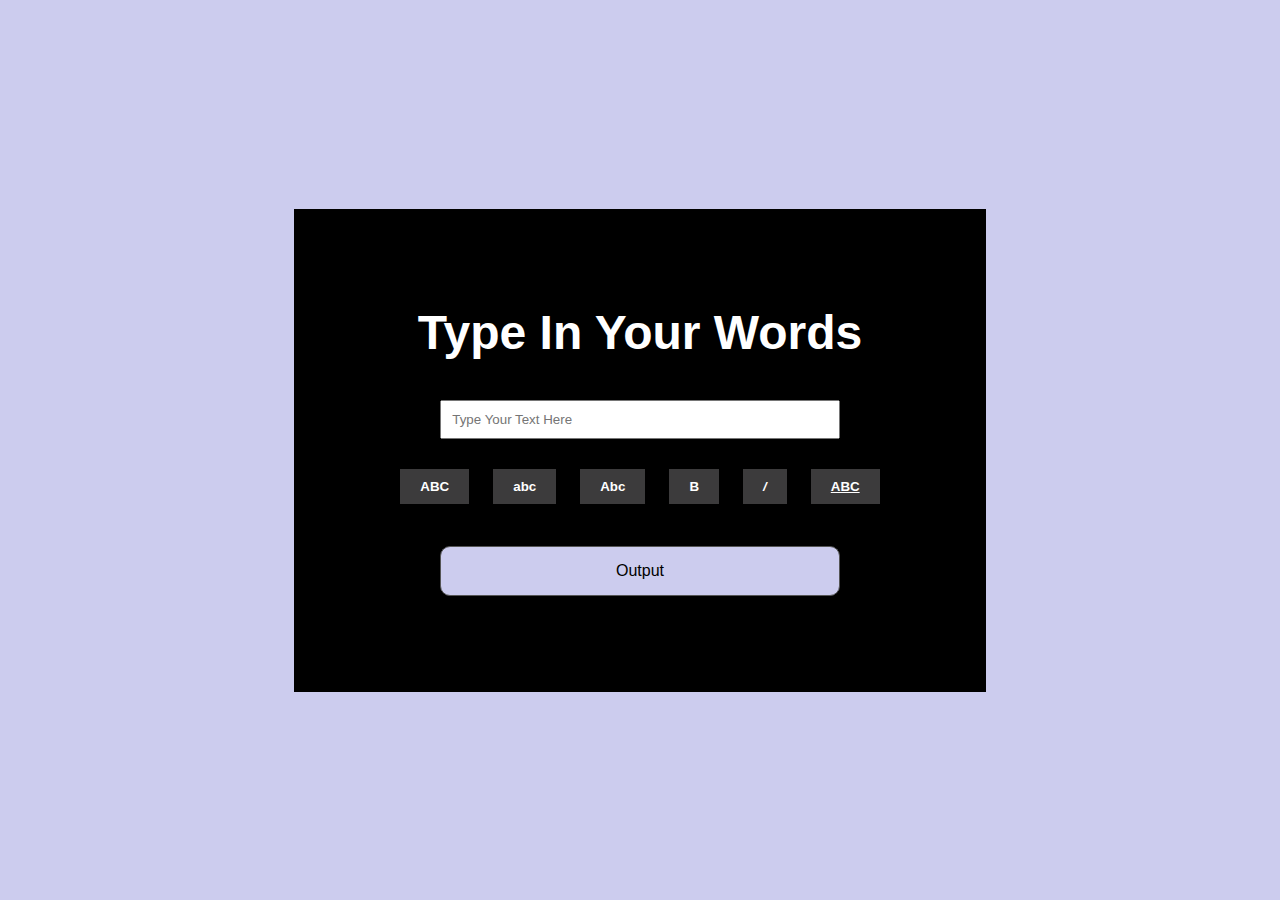
<file: texeditor/index.html>
<html lang="en">
  <head>
    <meta charset="UTF-8" />
    <meta http-equiv="X-UA-Compatible" content="IE=edge" />
    <meta name="viewport" content="width=device-width, initial-scale=1.0" />
    <title>Text Formatter</title>
    <link rel="stylesheet" href="style.css" />
  </head>
  <body>
    <div class="container">
      <div class="input-container">
        <h2>Type In Your Words</h2>
        <input type="text" id="input-field" placeholder="Type Your Text Here" />
      </div>

      <div class="btns-container">
        <button class="btn uppercase">ABC</button>
        <button class="btn lowercase">abc</button>
        <button class="btn capitalize">Abc</button>
        <button class="btn bold">B</button>
        <button class="btn italic">/</button>
        <button class="btn underline">ABC</button>
      </div>

      <p id="output-field">Output</p>
    </div>

    <script src="index.js"></script>
  </body>
</html>
</file>
<file: bmical/style.css>
.container {
    width: 575px;
    height: 825px;
  
    background-color: #797978;
    padding-left: 30px;
  }
  #height,
  #weight {
    width: 150px;
    height: 25px;
    margin-top: 30px;
  }
  h2{
    font-size: 50px;
  }
  #weight-guide {
    margin-left: 75px;
    margin-top: 25px;
  }
  
  #results {
    margin : auto;
    font-size: 35px;
    margin-left: 90px;
    margin-top: 20px;
    color: rgb(241, 241, 241);
  }
  
  button {
    width: 150px;
    height: 35px;
    margin-left: 90px;
    margin-top: 25px;
    background-color: #fff;
    padding: 1px 30px;
    border-radius: 8px;
    color: #212121;
    text-decoration: none;
    border: 2px solid #212121;
  
    font-size: 25px;
  }
  
  h1 {
    padding-left: 15px;
    padding-top: 25px;
    
  }
</file>
<file: cats/style.css>
body {
    background: rgb(17, 17, 17);
  }
  
  .header-content {
    text-align: center;
  }
  
  .btn {
    background: transparent;
    border: none;
    background-color: #62d316;
    color: #181717;
    padding: 10px 20px;
    border-radius: 6px;
    cursor: pointer;
  }
  
  /* JavaScript */
  .cats {
    display: flex;
    justify-content: center;
    align-items: center;
    height: 100%;
  }
  
  .random_cats {
    width: 70%;
  }
  
  img {
    width: 900px;
  }
</file>
<file: crudDom/style.css>
* {
    padding: 0;
    margin: 0;
    box-sizing: border-box;
  }
  
  body {
    background-color: #080809;
    background: linear-gradient(rgb(55, 43, 226), rgb(82, 5, 154));
    display: flex;
    flex-direction: column;
    justify-content: center;
    align-items: center;
    height: 100vh;
    font-family: sans-serif;
  }
  
  .container {
    width: 80%;
    height: 600px;
    padding: 20px;
    color: white;
    position: relative;
  }
  
  input {
    width: 100%;
    padding: 10px;
    margin-top: 4px;
    margin-bottom: 20px;
    outline: none;
    border: none;
    border-radius: 5px;
  }
  
  .table {
    background: #252323;
    width: 100%;
  }
  
  .table-section {
    display: flex;
    justify-content: space-around;
    padding: 10px;
  }
  
  #book-list {
    display: flex;
    flex-direction: column;
    list-style: none;
    overflow: hidden;
    word-wrap: break-word;
    background: #fff;
    color: #000;
  }
  
  #book-list > section {
    display: flex;
    align-items: center;
    text-align: center;
    justify-content: space-around;
    border-bottom: 1px solid #ccc;
    padding: 10px;
  }
  
  .btn {
    background: #1a1919;
    border: none;
    color: #fff;
    margin-bottom: 20px;
    padding: 10px 20px;
    cursor: pointer;
  }
  tr{
    display:flex;
    justify-content: space-around;
  }
</file>
<file: debounce/style.css>
body {
    background-color: #212121;
    color: aliceblue;
    font-family: Arial, sans-serif;
    display: flex;
    justify-content: center;
    align-items: center;
    height: 100vh;
    margin: 0;
  }
  
  .container {
    text-align: center;
  }
  
  #user-input {
    padding: 15px 30px;
    border-radius: 10px;
    font-size: 22px;
  }
  .user-card {
    margin-top: 20px;
    padding: 20px;
    border: 1px solid #ddd;
    border-radius: 8px;
    width: 300px;
    display: none; /* Initially hidden */
  }
  
  .user-card img {
    max-width: 100%;
    border-radius: 50%;
  }
  
  .user-card h2 {
    margin: 10px 0;
  }
  
  .user-card p {
    color: #666;
  }
</file>
<file: emoji/style.css>
body {
    height: 100vh;
    display: flex;
    flex-direction: column;
    justify-content: center;
    align-items: center;
    background: #ccc;
  }
  
  #emoji {
    font-size: 10rem;
    filter: grayscale(1);
    transition-property: transfrom, filter;
    transition-duration: 1500ms;
    cursor: pointer;
  }
  
  #emoji:hover {
    transform: scale(1.4);
    filter: grayscale(0);
  }
</file>
<file: guessNum/index.css>
html {
    font-family: sans-serif;
  }
  
  body {
    width: 300px;
    max-width: 750px;
    min-width: 480px;
    margin: 0 auto;
    background-color: #212121;
  }
  
  .lastResult {
    color: white;
    padding: 7px;
  }
  
  .guesses {
    color: white;
    padding: 7px;
  }
  
  button {
    background-color: #141414;
    color: #fff;
    width: 250px;
    height: 50px;
    border-radius: 25px;
    font-size: 30px;
    border-style: none;
    margin-top: 30px;
    /* margin-left: 50px; */
  }
  
  #subt {
    background-color: #161616;
    color: #ffffff;
    width: 200px;
    height: 50px;
    border-radius: 10px;
    font-size: 20px;
    border-style: none;
    margin-top: 50px;
    /* margin-left: 75px; */
  }
  
  #guessField {
    color: #000;
    width: 250px;
    height: 50px;
    font-size: 30px;
    border-style: none;
    margin-top: 25px;
  
    /* margin-left: 50px; */
    border: 5px solid #6c6d6d;
    text-align: center;
  }
  
  #guess {
    font-size: 55px;
    /* margin-left: 90px; */
    margin-top: 120px;
    color: #fff;
  }
  
  .guesses {
    background-color: #7a7a7a;
  }
  
  #wrapper {
    box-sizing: border-box;
    text-align: center;
    width: 450px;
    height: 550px;
    background-color: #474747;
    color: #fff;
    font-size: 25px;
  }
  
  h1 {
    background-color: #161616;
  
    color: #fff;
    text-align: center;
  }
  
  p {
    font-size: 16px;
    text-align: center;
  }
</file>
<file: jokes/style.css>
body {
    background-color: #212121;
    color: aliceblue;
    height: 100vh;
    display: flex;
    flex-direction: column;
    justify-content: center;
    align-items: center;
  }
  
  #display-joke {
    font-size: 22px;
    font-family: 'Playfair Display', serif;
  }
  
  .btn {
    padding: 10px;
    margin-top: 40px;
    border: none;
    background: transparent;
    border-bottom: 1px solid rgb(234, 205, 210);
    color: #f3d2d9;
    cursor: pointer;
    border: 2px solid white;
  }
</file>
<file: mouse/style.css>
@import url('https://fonts.googleapis.com/css2?family=Playfair+Display+SC:wght@700&display=swap');

body {
  height: 100vh;
  background: #000;
  display: flex;
  flex-direction: column;
  justify-content: center;
  align-items: center;
}

.container {
  text-align: center;
  margin: 0 auto;
}

h1 {
  color: #fff;
  font-size: 4rem;
  font-family: 'Playfair Display SC', serif;
}

p {
  color: #fff;
  max-width: 700px;
  font-family: sans-serif;
  letter-spacing: 2px;
  line-height: 22px;
  margin-bottom: 40px;
}

button {
  padding: 0;
  margin: 0;
  border: transparent;
  background: transparent;
  color: #fff;
  border: 2px solid white;
  padding: 10px 20px;
  font-weight: bold;
  text-transform: uppercase;
  cursor: pointer;
}

/* JavaScript */
div.cursor {
  position: absolute;
  top: 50%;
  left: 50%;
  width: 25px;
  height: 25px;
  background: yellow;
  border-radius: 50%;
  transform: translate(-50%, -50%);
  animation: cursor 6s infinite alternate;
}
</file>
<file: randomimage/style.css>
* {
    box-sizing: border-box;
  }
  
  body {
    background-color: #212121;
    color: aliceblue;
    display: flex;
    flex-direction: column;
    justify-content: center;
    align-items: center;
    min-height: 100vh;
    margin: 0;
    font-family: sans-serif;
  }
  
  .content {
    display: flex;
    justify-content: center;
    align-items: center;
    flex-wrap: wrap;
    max-width: 1000px;
  }
  
  .content img {
    object-fit: cover;
    margin: 10px;
    height: 300px;
    width: 300px;
    max-width: 100%;
  }
  
  button {
    padding: 10px 30px;
    font-size: 22px;
    background-color: transparent;
    color: aliceblue;
    border: 2px white solid;
  }
  
  button:hover {
    color: black;
    background-color: aliceblue;
    cursor: pointer;
  }
</file>
<file: scroll/index.css>
* {
    margin: 0;
    padding: 0;
  }
  
  body {
    height: 100vh;
    font-family: sans-serif;
    background: #000;
    color: #fff;
  }
  
  .content {
    padding: 4rem;
  }
  
  section {
    border: 2px solid white;
    margin: 20px 0;
    padding: 20px;
  }
  
  section h1 {
    margin: 10px 0;
  }
  
  .scroll-indicator {
    height: 5px;
    width: calc(100% - 6em);
    position: fixed;
    top: 10px;
    left: 3em;
    border-radius: 3px;
  }
  
  .scroll-indicator .progress {
    height: 100%;
    width: 0;
    border-radius: 3px;
    /* https://www.grabient.com/ */
    background: linear-gradient(30deg, #21d4fd, #b721ff);
    transition: width 0.1s;
  }
</file>
<file: texeditor/style.css>
* {
    padding: 0;
    margin: 0;
    box-sizing: border-box;
  }
  
  body {
    text-align: center;
    background-color: #ccef;
    height: 100vh;
    display: flex;
    flex-direction: column;
    justify-content: center;
    align-items: center;
  }
  
  .container {
    padding: 6rem;
    background: black;
  }
  
  .container h2 {
    color: #fff;
    font-family: sans-serif;
    font-size: 3rem;
    margin-bottom: 40px;
  }
  
  .input-container input {
    width: 80%;
    padding: 10px;
    margin-bottom: 20px;
    outline: none;
  }
  
  button {
    padding: 10px 20px;
    font-weight: bold;
    cursor: pointer;
    background-color: rgb(60, 59, 60);
    color: #fff;
    border: none;
    margin: 10px;
  }
  
  p {
    width: 400px;
    height: 400px;
    background: #ccef;
    color: #000;
    height: 50px;
    border: 1px solid #555;
    border-radius: 10px;
    display: flex;
    justify-content: center;
    align-items: center;
    margin: auto;
    margin-top: 2rem;
    font-family: sans-serif;
  }
  
  .uppercase {
    text-transform: uppercase;
  }
  
  .capitalize {
    text-transform: capitalize;
  }
  
  .underline {
    text-decoration: underline;
  }
  
  .italic {
    font-style: italic;
  }
</file>
